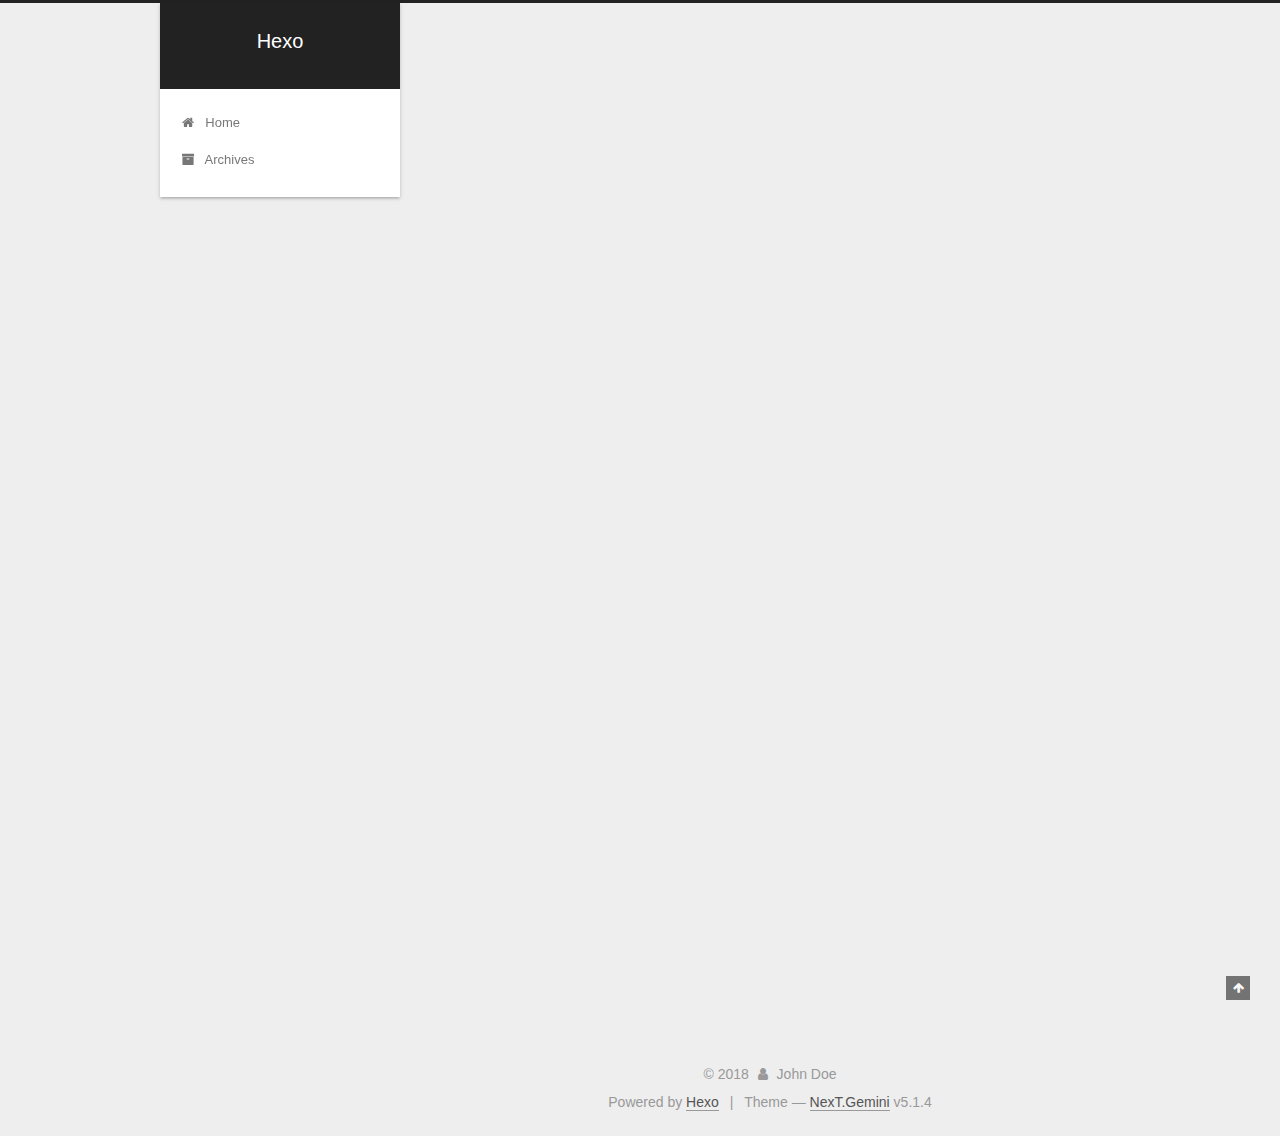
<file: index.html>
<!DOCTYPE html>



  


<html class="theme-next gemini use-motion" lang="">
<head>
  <meta charset="UTF-8"/>
<meta http-equiv="X-UA-Compatible" content="IE=edge" />
<meta name="viewport" content="width=device-width, initial-scale=1, maximum-scale=1"/>
<meta name="theme-color" content="#222">









<meta http-equiv="Cache-Control" content="no-transform" />
<meta http-equiv="Cache-Control" content="no-siteapp" />
















  
  
  <link href="/lib/fancybox/source/jquery.fancybox.css?v=2.1.5" rel="stylesheet" type="text/css" />







<link href="/lib/font-awesome/css/font-awesome.min.css?v=4.6.2" rel="stylesheet" type="text/css" />

<link href="/css/main.css?v=5.1.4" rel="stylesheet" type="text/css" />


  <link rel="apple-touch-icon" sizes="180x180" href="/images/apple-touch-icon-next.png?v=5.1.4">


  <link rel="icon" type="image/png" sizes="32x32" href="/images/favicon-32x32-next.png?v=5.1.4">


  <link rel="icon" type="image/png" sizes="16x16" href="/images/favicon-16x16-next.png?v=5.1.4">


  <link rel="mask-icon" href="/images/logo.svg?v=5.1.4" color="#222">





  <meta name="keywords" content="Hexo, NexT" />










<meta property="og:type" content="website">
<meta property="og:title" content="Hexo">
<meta property="og:url" content="http://yoursite.com/index.html">
<meta property="og:site_name" content="Hexo">
<meta property="og:locale" content="default">
<meta name="twitter:card" content="summary">
<meta name="twitter:title" content="Hexo">



<script type="text/javascript" id="hexo.configurations">
  var NexT = window.NexT || {};
  var CONFIG = {
    root: '/',
    scheme: 'Gemini',
    version: '5.1.4',
    sidebar: {"position":"left","display":"post","offset":12,"b2t":false,"scrollpercent":false,"onmobile":false},
    fancybox: true,
    tabs: true,
    motion: {"enable":true,"async":false,"transition":{"post_block":"fadeIn","post_header":"slideDownIn","post_body":"slideDownIn","coll_header":"slideLeftIn","sidebar":"slideUpIn"}},
    duoshuo: {
      userId: '0',
      author: 'Author'
    },
    algolia: {
      applicationID: '',
      apiKey: '',
      indexName: '',
      hits: {"per_page":10},
      labels: {"input_placeholder":"Search for Posts","hits_empty":"We didn't find any results for the search: ${query}","hits_stats":"${hits} results found in ${time} ms"}
    }
  };
</script>



  <link rel="canonical" href="http://yoursite.com/"/>





  <title>Hexo</title>
  








</head>

<body itemscope itemtype="http://schema.org/WebPage" lang="default">

  
  
    
  

  <div class="container sidebar-position-left 
  page-home">
    <div class="headband"></div>

    <header id="header" class="header" itemscope itemtype="http://schema.org/WPHeader">
      <div class="header-inner"><div class="site-brand-wrapper">
  <div class="site-meta ">
    

    <div class="custom-logo-site-title">
      <a href="/"  class="brand" rel="start">
        <span class="logo-line-before"><i></i></span>
        <span class="site-title">Hexo</span>
        <span class="logo-line-after"><i></i></span>
      </a>
    </div>
      
        <p class="site-subtitle"></p>
      
  </div>

  <div class="site-nav-toggle">
    <button>
      <span class="btn-bar"></span>
      <span class="btn-bar"></span>
      <span class="btn-bar"></span>
    </button>
  </div>
</div>

<nav class="site-nav">
  

  
    <ul id="menu" class="menu">
      
        
        <li class="menu-item menu-item-home">
          <a href="/" rel="section">
            
              <i class="menu-item-icon fa fa-fw fa-home"></i> <br />
            
            Home
          </a>
        </li>
      
        
        <li class="menu-item menu-item-archives">
          <a href="/archives/" rel="section">
            
              <i class="menu-item-icon fa fa-fw fa-archive"></i> <br />
            
            Archives
          </a>
        </li>
      

      
    </ul>
  

  
</nav>



 </div>
    </header>

    <main id="main" class="main">
      <div class="main-inner">
        <div class="content-wrap">
          <div id="content" class="content">
            
  <section id="posts" class="posts-expand">
    
      

  

  
  
  

  <article class="post post-type-normal" itemscope itemtype="http://schema.org/Article">
  
  
  
  <div class="post-block">
    <link itemprop="mainEntityOfPage" href="http://yoursite.com/2018/06/24/hello-world/">

    <span hidden itemprop="author" itemscope itemtype="http://schema.org/Person">
      <meta itemprop="name" content="John Doe">
      <meta itemprop="description" content="">
      <meta itemprop="image" content="/images/avatar.gif">
    </span>

    <span hidden itemprop="publisher" itemscope itemtype="http://schema.org/Organization">
      <meta itemprop="name" content="Hexo">
    </span>

    
      <header class="post-header">

        
        
          <h1 class="post-title" itemprop="name headline">
                
                <a class="post-title-link" href="/2018/06/24/hello-world/" itemprop="url">Hello World</a></h1>
        

        <div class="post-meta">
          <span class="post-time">
            
              <span class="post-meta-item-icon">
                <i class="fa fa-calendar-o"></i>
              </span>
              
                <span class="post-meta-item-text">Posted on</span>
              
              <time title="Post created" itemprop="dateCreated datePublished" datetime="2018-06-24T02:00:25+08:00">
                2018-06-24
              </time>
            

            

            
          </span>

          

          
            
          

          
          

          

          

          

        </div>
      </header>
    

    
    
    
    <div class="post-body" itemprop="articleBody">

      
      

      
        
          
            <p>Welcome to <a href="https://hexo.io/" target="_blank" rel="noopener">Hexo</a>! This is your very first post. Check <a href="https://hexo.io/docs/" target="_blank" rel="noopener">documentation</a> for more info. If you get any problems when using Hexo, you can find the answer in <a href="https://hexo.io/docs/troubleshooting.html" target="_blank" rel="noopener">troubleshooting</a> or you can ask me on <a href="https://github.com/hexojs/hexo/issues" target="_blank" rel="noopener">GitHub</a>.</p>
<h2 id="Quick-Start"><a href="#Quick-Start" class="headerlink" title="Quick Start"></a>Quick Start</h2><h3 id="Create-a-new-post"><a href="#Create-a-new-post" class="headerlink" title="Create a new post"></a>Create a new post</h3><figure class="highlight bash"><table><tr><td class="gutter"><pre><span class="line">1</span><br></pre></td><td class="code"><pre><span class="line">$ hexo new <span class="string">"My New Post"</span></span><br></pre></td></tr></table></figure>
<p>More info: <a href="https://hexo.io/docs/writing.html" target="_blank" rel="noopener">Writing</a></p>
<h3 id="Run-server"><a href="#Run-server" class="headerlink" title="Run server"></a>Run server</h3><figure class="highlight bash"><table><tr><td class="gutter"><pre><span class="line">1</span><br></pre></td><td class="code"><pre><span class="line">$ hexo server</span><br></pre></td></tr></table></figure>
<p>More info: <a href="https://hexo.io/docs/server.html" target="_blank" rel="noopener">Server</a></p>
<h3 id="Generate-static-files"><a href="#Generate-static-files" class="headerlink" title="Generate static files"></a>Generate static files</h3><figure class="highlight bash"><table><tr><td class="gutter"><pre><span class="line">1</span><br></pre></td><td class="code"><pre><span class="line">$ hexo generate</span><br></pre></td></tr></table></figure>
<p>More info: <a href="https://hexo.io/docs/generating.html" target="_blank" rel="noopener">Generating</a></p>
<h3 id="Deploy-to-remote-sites"><a href="#Deploy-to-remote-sites" class="headerlink" title="Deploy to remote sites"></a>Deploy to remote sites</h3><figure class="highlight bash"><table><tr><td class="gutter"><pre><span class="line">1</span><br></pre></td><td class="code"><pre><span class="line">$ hexo deploy</span><br></pre></td></tr></table></figure>
<p>More info: <a href="https://hexo.io/docs/deployment.html" target="_blank" rel="noopener">Deployment</a></p>

          
        
      
    </div>
    
    
    

    

    

    

    <footer class="post-footer">
      

      

      

      
      
        <div class="post-eof"></div>
      
    </footer>
  </div>
  
  
  
  </article>


    
  </section>

  


          </div>
          


          

        </div>
        
          
  
  <div class="sidebar-toggle">
    <div class="sidebar-toggle-line-wrap">
      <span class="sidebar-toggle-line sidebar-toggle-line-first"></span>
      <span class="sidebar-toggle-line sidebar-toggle-line-middle"></span>
      <span class="sidebar-toggle-line sidebar-toggle-line-last"></span>
    </div>
  </div>

  <aside id="sidebar" class="sidebar">
    
    <div class="sidebar-inner">

      

      

      <section class="site-overview-wrap sidebar-panel sidebar-panel-active">
        <div class="site-overview">
          <div class="site-author motion-element" itemprop="author" itemscope itemtype="http://schema.org/Person">
            
              <p class="site-author-name" itemprop="name">John Doe</p>
              <p class="site-description motion-element" itemprop="description"></p>
          </div>

          <nav class="site-state motion-element">

            
              <div class="site-state-item site-state-posts">
              
                <a href="/archives/">
              
                  <span class="site-state-item-count">1</span>
                  <span class="site-state-item-name">posts</span>
                </a>
              </div>
            

            

            

          </nav>

          

          

          
          

          
          

          

        </div>
      </section>

      

      

    </div>
  </aside>


        
      </div>
    </main>

    <footer id="footer" class="footer">
      <div class="footer-inner">
        <div class="copyright">&copy; <span itemprop="copyrightYear">2018</span>
  <span class="with-love">
    <i class="fa fa-user"></i>
  </span>
  <span class="author" itemprop="copyrightHolder">John Doe</span>

  
</div>


  <div class="powered-by">Powered by <a class="theme-link" target="_blank" href="https://hexo.io">Hexo</a></div>



  <span class="post-meta-divider">|</span>



  <div class="theme-info">Theme &mdash; <a class="theme-link" target="_blank" href="https://github.com/iissnan/hexo-theme-next">NexT.Gemini</a> v5.1.4</div>




        







        
      </div>
    </footer>

    
      <div class="back-to-top">
        <i class="fa fa-arrow-up"></i>
        
      </div>
    

    

  </div>

  

<script type="text/javascript">
  if (Object.prototype.toString.call(window.Promise) !== '[object Function]') {
    window.Promise = null;
  }
</script>









  












  
  
    <script type="text/javascript" src="/lib/jquery/index.js?v=2.1.3"></script>
  

  
  
    <script type="text/javascript" src="/lib/fastclick/lib/fastclick.min.js?v=1.0.6"></script>
  

  
  
    <script type="text/javascript" src="/lib/jquery_lazyload/jquery.lazyload.js?v=1.9.7"></script>
  

  
  
    <script type="text/javascript" src="/lib/velocity/velocity.min.js?v=1.2.1"></script>
  

  
  
    <script type="text/javascript" src="/lib/velocity/velocity.ui.min.js?v=1.2.1"></script>
  

  
  
    <script type="text/javascript" src="/lib/fancybox/source/jquery.fancybox.pack.js?v=2.1.5"></script>
  


  


  <script type="text/javascript" src="/js/src/utils.js?v=5.1.4"></script>

  <script type="text/javascript" src="/js/src/motion.js?v=5.1.4"></script>



  
  


  <script type="text/javascript" src="/js/src/affix.js?v=5.1.4"></script>

  <script type="text/javascript" src="/js/src/schemes/pisces.js?v=5.1.4"></script>



  

  


  <script type="text/javascript" src="/js/src/bootstrap.js?v=5.1.4"></script>



  


  




	





  





  












  





  

  

  

  
  

  

  

  

</body>
</html>
</file>
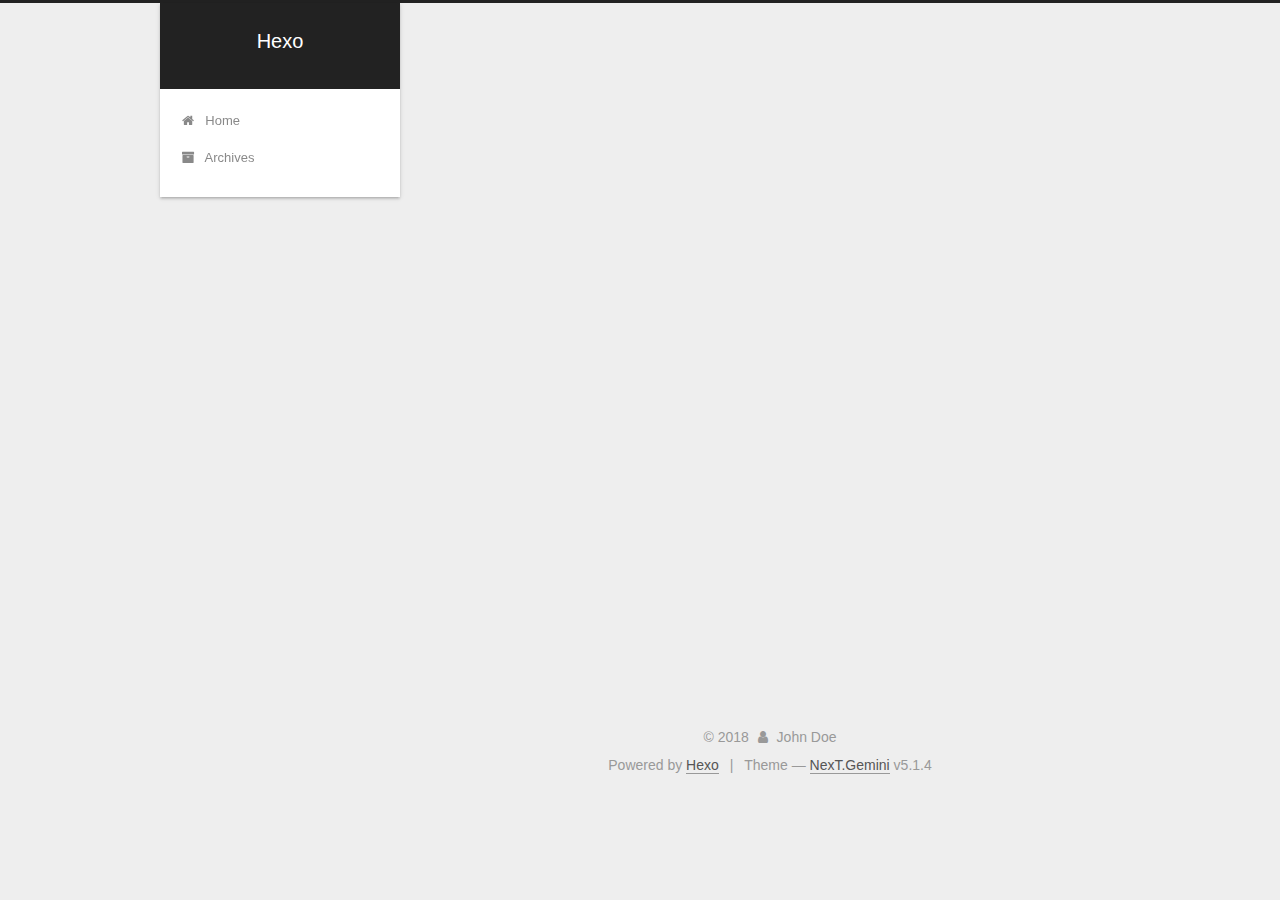
<file: archives/index.html>
<!DOCTYPE html>



  


<html class="theme-next gemini use-motion" lang="">
<head>
  <meta charset="UTF-8"/>
<meta http-equiv="X-UA-Compatible" content="IE=edge" />
<meta name="viewport" content="width=device-width, initial-scale=1, maximum-scale=1"/>
<meta name="theme-color" content="#222">









<meta http-equiv="Cache-Control" content="no-transform" />
<meta http-equiv="Cache-Control" content="no-siteapp" />
















  
  
  <link href="/lib/fancybox/source/jquery.fancybox.css?v=2.1.5" rel="stylesheet" type="text/css" />







<link href="/lib/font-awesome/css/font-awesome.min.css?v=4.6.2" rel="stylesheet" type="text/css" />

<link href="/css/main.css?v=5.1.4" rel="stylesheet" type="text/css" />


  <link rel="apple-touch-icon" sizes="180x180" href="/images/apple-touch-icon-next.png?v=5.1.4">


  <link rel="icon" type="image/png" sizes="32x32" href="/images/favicon-32x32-next.png?v=5.1.4">


  <link rel="icon" type="image/png" sizes="16x16" href="/images/favicon-16x16-next.png?v=5.1.4">


  <link rel="mask-icon" href="/images/logo.svg?v=5.1.4" color="#222">





  <meta name="keywords" content="Hexo, NexT" />










<meta property="og:type" content="website">
<meta property="og:title" content="Hexo">
<meta property="og:url" content="http://yoursite.com/archives/index.html">
<meta property="og:site_name" content="Hexo">
<meta property="og:locale" content="default">
<meta name="twitter:card" content="summary">
<meta name="twitter:title" content="Hexo">



<script type="text/javascript" id="hexo.configurations">
  var NexT = window.NexT || {};
  var CONFIG = {
    root: '/',
    scheme: 'Gemini',
    version: '5.1.4',
    sidebar: {"position":"left","display":"post","offset":12,"b2t":false,"scrollpercent":false,"onmobile":false},
    fancybox: true,
    tabs: true,
    motion: {"enable":true,"async":false,"transition":{"post_block":"fadeIn","post_header":"slideDownIn","post_body":"slideDownIn","coll_header":"slideLeftIn","sidebar":"slideUpIn"}},
    duoshuo: {
      userId: '0',
      author: 'Author'
    },
    algolia: {
      applicationID: '',
      apiKey: '',
      indexName: '',
      hits: {"per_page":10},
      labels: {"input_placeholder":"Search for Posts","hits_empty":"We didn't find any results for the search: ${query}","hits_stats":"${hits} results found in ${time} ms"}
    }
  };
</script>



  <link rel="canonical" href="http://yoursite.com/archives/"/>





  <title>Archive | Hexo</title>
  








</head>

<body itemscope itemtype="http://schema.org/WebPage" lang="default">

  
  
    
  

  <div class="container sidebar-position-left page-archive">
    <div class="headband"></div>

    <header id="header" class="header" itemscope itemtype="http://schema.org/WPHeader">
      <div class="header-inner"><div class="site-brand-wrapper">
  <div class="site-meta ">
    

    <div class="custom-logo-site-title">
      <a href="/"  class="brand" rel="start">
        <span class="logo-line-before"><i></i></span>
        <span class="site-title">Hexo</span>
        <span class="logo-line-after"><i></i></span>
      </a>
    </div>
      
        <p class="site-subtitle"></p>
      
  </div>

  <div class="site-nav-toggle">
    <button>
      <span class="btn-bar"></span>
      <span class="btn-bar"></span>
      <span class="btn-bar"></span>
    </button>
  </div>
</div>

<nav class="site-nav">
  

  
    <ul id="menu" class="menu">
      
        
        <li class="menu-item menu-item-home">
          <a href="/" rel="section">
            
              <i class="menu-item-icon fa fa-fw fa-home"></i> <br />
            
            Home
          </a>
        </li>
      
        
        <li class="menu-item menu-item-archives">
          <a href="/archives/" rel="section">
            
              <i class="menu-item-icon fa fa-fw fa-archive"></i> <br />
            
            Archives
          </a>
        </li>
      

      
    </ul>
  

  
</nav>



 </div>
    </header>

    <main id="main" class="main">
      <div class="main-inner">
        <div class="content-wrap">
          <div id="content" class="content">
            

  
  
  
  <div class="post-block archive">
    <div id="posts" class="posts-collapse">
      <span class="archive-move-on"></span>

      <span class="archive-page-counter">
        
        
        
          
        
        Um..! 1 post. Keep on posting.
      </span>

      

        
        
        

        
          
          <div class="collection-title">
            <h1 class="archive-year" id="archive-year-2018">2018</h1>
          </div>
        
        

        

  <article class="post post-type-normal" itemscope itemtype="http://schema.org/Article">
    <header class="post-header">

      <h2 class="post-title">
        
            <a class="post-title-link" href="/2018/06/24/hello-world/" itemprop="url">
              
                <span itemprop="name">Hello World</span>
              
            </a>
        
      </h2>

      <div class="post-meta">
        <time class="post-time" itemprop="dateCreated"
              datetime="2018-06-24T02:00:25+08:00"
              content="2018-06-24" >
          06-24
        </time>
      </div>

    </header>
  </article>



      

    </div>
  </div>
  
  
  

  



          </div>
          


          

        </div>
        
          
  
  <div class="sidebar-toggle">
    <div class="sidebar-toggle-line-wrap">
      <span class="sidebar-toggle-line sidebar-toggle-line-first"></span>
      <span class="sidebar-toggle-line sidebar-toggle-line-middle"></span>
      <span class="sidebar-toggle-line sidebar-toggle-line-last"></span>
    </div>
  </div>

  <aside id="sidebar" class="sidebar">
    
    <div class="sidebar-inner">

      

      

      <section class="site-overview-wrap sidebar-panel sidebar-panel-active">
        <div class="site-overview">
          <div class="site-author motion-element" itemprop="author" itemscope itemtype="http://schema.org/Person">
            
              <p class="site-author-name" itemprop="name">John Doe</p>
              <p class="site-description motion-element" itemprop="description"></p>
          </div>

          <nav class="site-state motion-element">

            
              <div class="site-state-item site-state-posts">
              
                <a href="/archives/">
              
                  <span class="site-state-item-count">1</span>
                  <span class="site-state-item-name">posts</span>
                </a>
              </div>
            

            

            

          </nav>

          

          

          
          

          
          

          

        </div>
      </section>

      

      

    </div>
  </aside>


        
      </div>
    </main>

    <footer id="footer" class="footer">
      <div class="footer-inner">
        <div class="copyright">&copy; <span itemprop="copyrightYear">2018</span>
  <span class="with-love">
    <i class="fa fa-user"></i>
  </span>
  <span class="author" itemprop="copyrightHolder">John Doe</span>

  
</div>


  <div class="powered-by">Powered by <a class="theme-link" target="_blank" href="https://hexo.io">Hexo</a></div>



  <span class="post-meta-divider">|</span>



  <div class="theme-info">Theme &mdash; <a class="theme-link" target="_blank" href="https://github.com/iissnan/hexo-theme-next">NexT.Gemini</a> v5.1.4</div>




        







        
      </div>
    </footer>

    
      <div class="back-to-top">
        <i class="fa fa-arrow-up"></i>
        
      </div>
    

    

  </div>

  

<script type="text/javascript">
  if (Object.prototype.toString.call(window.Promise) !== '[object Function]') {
    window.Promise = null;
  }
</script>









  












  
  
    <script type="text/javascript" src="/lib/jquery/index.js?v=2.1.3"></script>
  

  
  
    <script type="text/javascript" src="/lib/fastclick/lib/fastclick.min.js?v=1.0.6"></script>
  

  
  
    <script type="text/javascript" src="/lib/jquery_lazyload/jquery.lazyload.js?v=1.9.7"></script>
  

  
  
    <script type="text/javascript" src="/lib/velocity/velocity.min.js?v=1.2.1"></script>
  

  
  
    <script type="text/javascript" src="/lib/velocity/velocity.ui.min.js?v=1.2.1"></script>
  

  
  
    <script type="text/javascript" src="/lib/fancybox/source/jquery.fancybox.pack.js?v=2.1.5"></script>
  


  


  <script type="text/javascript" src="/js/src/utils.js?v=5.1.4"></script>

  <script type="text/javascript" src="/js/src/motion.js?v=5.1.4"></script>



  
  


  <script type="text/javascript" src="/js/src/affix.js?v=5.1.4"></script>

  <script type="text/javascript" src="/js/src/schemes/pisces.js?v=5.1.4"></script>



  

  


  <script type="text/javascript" src="/js/src/bootstrap.js?v=5.1.4"></script>



  


  




	





  





  












  





  

  

  

  
  

  

  

  

</body>
</html>
</file>
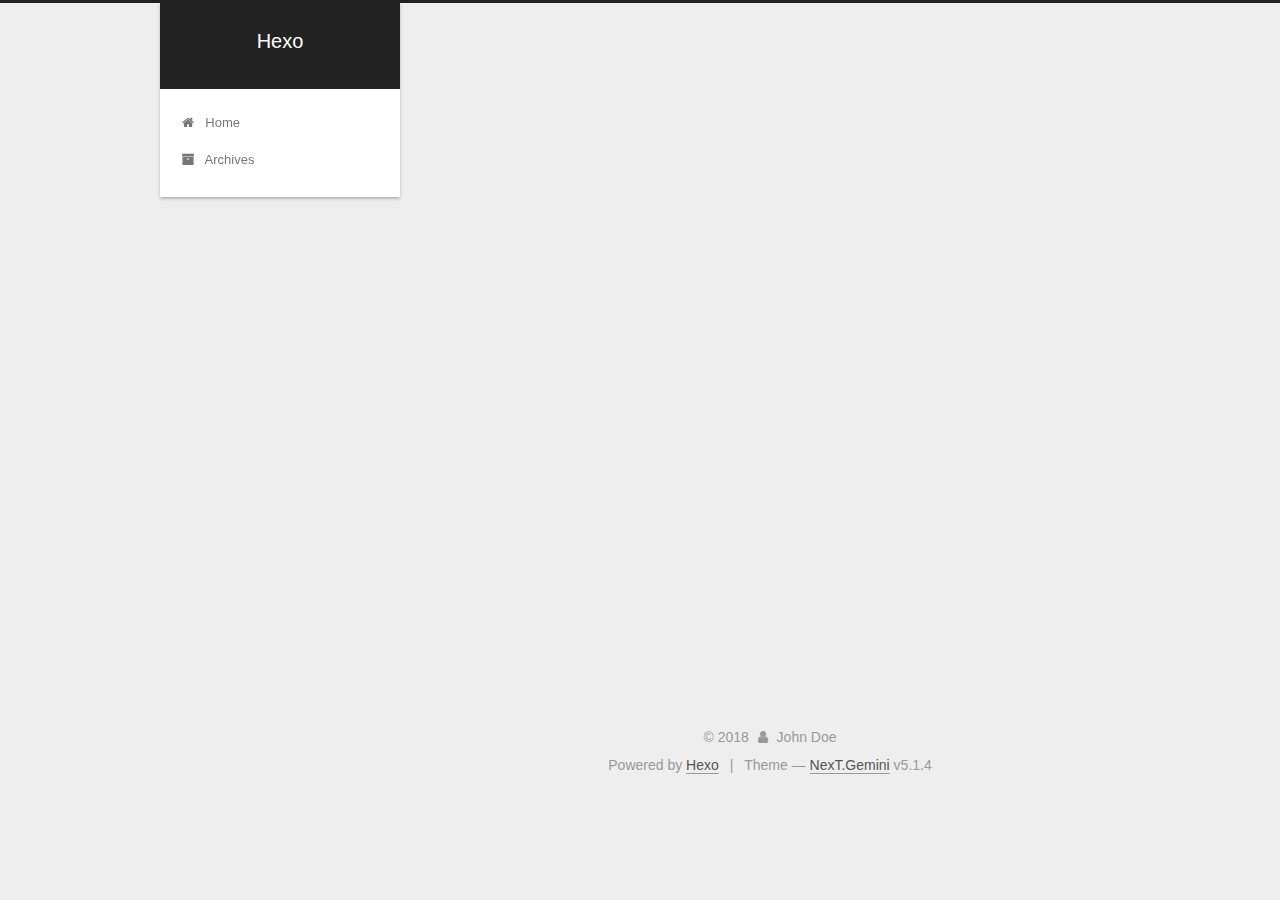
<file: archives/2018/index.html>
<!DOCTYPE html>



  


<html class="theme-next gemini use-motion" lang="">
<head>
  <meta charset="UTF-8"/>
<meta http-equiv="X-UA-Compatible" content="IE=edge" />
<meta name="viewport" content="width=device-width, initial-scale=1, maximum-scale=1"/>
<meta name="theme-color" content="#222">









<meta http-equiv="Cache-Control" content="no-transform" />
<meta http-equiv="Cache-Control" content="no-siteapp" />
















  
  
  <link href="/lib/fancybox/source/jquery.fancybox.css?v=2.1.5" rel="stylesheet" type="text/css" />







<link href="/lib/font-awesome/css/font-awesome.min.css?v=4.6.2" rel="stylesheet" type="text/css" />

<link href="/css/main.css?v=5.1.4" rel="stylesheet" type="text/css" />


  <link rel="apple-touch-icon" sizes="180x180" href="/images/apple-touch-icon-next.png?v=5.1.4">


  <link rel="icon" type="image/png" sizes="32x32" href="/images/favicon-32x32-next.png?v=5.1.4">


  <link rel="icon" type="image/png" sizes="16x16" href="/images/favicon-16x16-next.png?v=5.1.4">


  <link rel="mask-icon" href="/images/logo.svg?v=5.1.4" color="#222">





  <meta name="keywords" content="Hexo, NexT" />










<meta property="og:type" content="website">
<meta property="og:title" content="Hexo">
<meta property="og:url" content="http://yoursite.com/archives/2018/index.html">
<meta property="og:site_name" content="Hexo">
<meta property="og:locale" content="default">
<meta name="twitter:card" content="summary">
<meta name="twitter:title" content="Hexo">



<script type="text/javascript" id="hexo.configurations">
  var NexT = window.NexT || {};
  var CONFIG = {
    root: '/',
    scheme: 'Gemini',
    version: '5.1.4',
    sidebar: {"position":"left","display":"post","offset":12,"b2t":false,"scrollpercent":false,"onmobile":false},
    fancybox: true,
    tabs: true,
    motion: {"enable":true,"async":false,"transition":{"post_block":"fadeIn","post_header":"slideDownIn","post_body":"slideDownIn","coll_header":"slideLeftIn","sidebar":"slideUpIn"}},
    duoshuo: {
      userId: '0',
      author: 'Author'
    },
    algolia: {
      applicationID: '',
      apiKey: '',
      indexName: '',
      hits: {"per_page":10},
      labels: {"input_placeholder":"Search for Posts","hits_empty":"We didn't find any results for the search: ${query}","hits_stats":"${hits} results found in ${time} ms"}
    }
  };
</script>



  <link rel="canonical" href="http://yoursite.com/archives/2018/"/>





  <title>Archive | Hexo</title>
  








</head>

<body itemscope itemtype="http://schema.org/WebPage" lang="default">

  
  
    
  

  <div class="container sidebar-position-left page-archive">
    <div class="headband"></div>

    <header id="header" class="header" itemscope itemtype="http://schema.org/WPHeader">
      <div class="header-inner"><div class="site-brand-wrapper">
  <div class="site-meta ">
    

    <div class="custom-logo-site-title">
      <a href="/"  class="brand" rel="start">
        <span class="logo-line-before"><i></i></span>
        <span class="site-title">Hexo</span>
        <span class="logo-line-after"><i></i></span>
      </a>
    </div>
      
        <p class="site-subtitle"></p>
      
  </div>

  <div class="site-nav-toggle">
    <button>
      <span class="btn-bar"></span>
      <span class="btn-bar"></span>
      <span class="btn-bar"></span>
    </button>
  </div>
</div>

<nav class="site-nav">
  

  
    <ul id="menu" class="menu">
      
        
        <li class="menu-item menu-item-home">
          <a href="/" rel="section">
            
              <i class="menu-item-icon fa fa-fw fa-home"></i> <br />
            
            Home
          </a>
        </li>
      
        
        <li class="menu-item menu-item-archives">
          <a href="/archives/" rel="section">
            
              <i class="menu-item-icon fa fa-fw fa-archive"></i> <br />
            
            Archives
          </a>
        </li>
      

      
    </ul>
  

  
</nav>



 </div>
    </header>

    <main id="main" class="main">
      <div class="main-inner">
        <div class="content-wrap">
          <div id="content" class="content">
            

  
  
  
  <div class="post-block archive">
    <div id="posts" class="posts-collapse">
      <span class="archive-move-on"></span>

      <span class="archive-page-counter">
        
        
        
          
        
        Um..! 1 post. Keep on posting.
      </span>

      

        
        
        

        
          
          <div class="collection-title">
            <h1 class="archive-year" id="archive-year-2018">2018</h1>
          </div>
        
        

        

  <article class="post post-type-normal" itemscope itemtype="http://schema.org/Article">
    <header class="post-header">

      <h2 class="post-title">
        
            <a class="post-title-link" href="/2018/06/24/hello-world/" itemprop="url">
              
                <span itemprop="name">Hello World</span>
              
            </a>
        
      </h2>

      <div class="post-meta">
        <time class="post-time" itemprop="dateCreated"
              datetime="2018-06-24T02:00:25+08:00"
              content="2018-06-24" >
          06-24
        </time>
      </div>

    </header>
  </article>



      

    </div>
  </div>
  
  
  

  



          </div>
          


          

        </div>
        
          
  
  <div class="sidebar-toggle">
    <div class="sidebar-toggle-line-wrap">
      <span class="sidebar-toggle-line sidebar-toggle-line-first"></span>
      <span class="sidebar-toggle-line sidebar-toggle-line-middle"></span>
      <span class="sidebar-toggle-line sidebar-toggle-line-last"></span>
    </div>
  </div>

  <aside id="sidebar" class="sidebar">
    
    <div class="sidebar-inner">

      

      

      <section class="site-overview-wrap sidebar-panel sidebar-panel-active">
        <div class="site-overview">
          <div class="site-author motion-element" itemprop="author" itemscope itemtype="http://schema.org/Person">
            
              <p class="site-author-name" itemprop="name">John Doe</p>
              <p class="site-description motion-element" itemprop="description"></p>
          </div>

          <nav class="site-state motion-element">

            
              <div class="site-state-item site-state-posts">
              
                <a href="/archives/">
              
                  <span class="site-state-item-count">1</span>
                  <span class="site-state-item-name">posts</span>
                </a>
              </div>
            

            

            

          </nav>

          

          

          
          

          
          

          

        </div>
      </section>

      

      

    </div>
  </aside>


        
      </div>
    </main>

    <footer id="footer" class="footer">
      <div class="footer-inner">
        <div class="copyright">&copy; <span itemprop="copyrightYear">2018</span>
  <span class="with-love">
    <i class="fa fa-user"></i>
  </span>
  <span class="author" itemprop="copyrightHolder">John Doe</span>

  
</div>


  <div class="powered-by">Powered by <a class="theme-link" target="_blank" href="https://hexo.io">Hexo</a></div>



  <span class="post-meta-divider">|</span>



  <div class="theme-info">Theme &mdash; <a class="theme-link" target="_blank" href="https://github.com/iissnan/hexo-theme-next">NexT.Gemini</a> v5.1.4</div>




        







        
      </div>
    </footer>

    
      <div class="back-to-top">
        <i class="fa fa-arrow-up"></i>
        
      </div>
    

    

  </div>

  

<script type="text/javascript">
  if (Object.prototype.toString.call(window.Promise) !== '[object Function]') {
    window.Promise = null;
  }
</script>









  












  
  
    <script type="text/javascript" src="/lib/jquery/index.js?v=2.1.3"></script>
  

  
  
    <script type="text/javascript" src="/lib/fastclick/lib/fastclick.min.js?v=1.0.6"></script>
  

  
  
    <script type="text/javascript" src="/lib/jquery_lazyload/jquery.lazyload.js?v=1.9.7"></script>
  

  
  
    <script type="text/javascript" src="/lib/velocity/velocity.min.js?v=1.2.1"></script>
  

  
  
    <script type="text/javascript" src="/lib/velocity/velocity.ui.min.js?v=1.2.1"></script>
  

  
  
    <script type="text/javascript" src="/lib/fancybox/source/jquery.fancybox.pack.js?v=2.1.5"></script>
  


  


  <script type="text/javascript" src="/js/src/utils.js?v=5.1.4"></script>

  <script type="text/javascript" src="/js/src/motion.js?v=5.1.4"></script>



  
  


  <script type="text/javascript" src="/js/src/affix.js?v=5.1.4"></script>

  <script type="text/javascript" src="/js/src/schemes/pisces.js?v=5.1.4"></script>



  

  


  <script type="text/javascript" src="/js/src/bootstrap.js?v=5.1.4"></script>



  


  




	





  





  












  





  

  

  

  
  

  

  

  

</body>
</html>
</file>
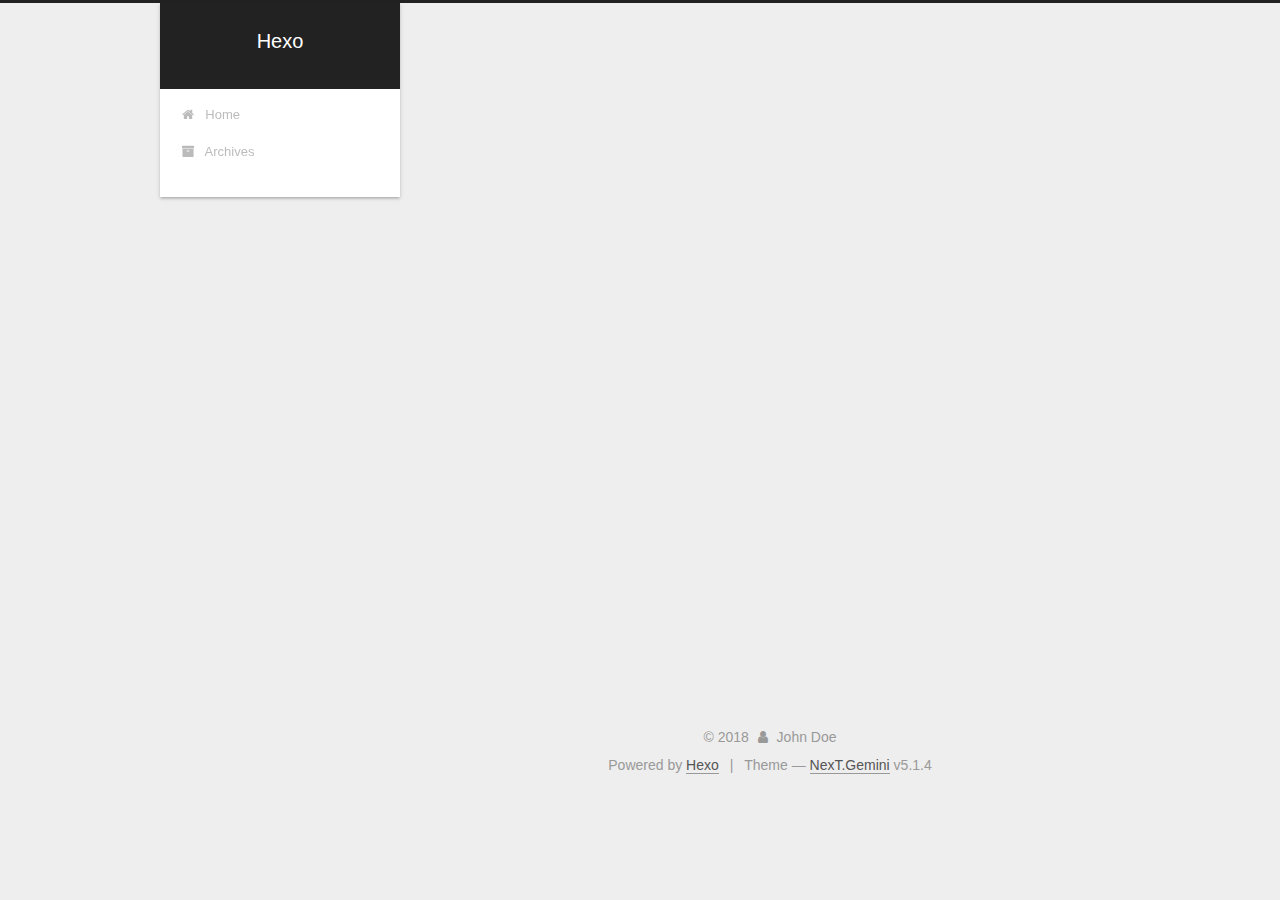
<file: archives/2018/06/index.html>
<!DOCTYPE html>



  


<html class="theme-next gemini use-motion" lang="">
<head>
  <meta charset="UTF-8"/>
<meta http-equiv="X-UA-Compatible" content="IE=edge" />
<meta name="viewport" content="width=device-width, initial-scale=1, maximum-scale=1"/>
<meta name="theme-color" content="#222">









<meta http-equiv="Cache-Control" content="no-transform" />
<meta http-equiv="Cache-Control" content="no-siteapp" />
















  
  
  <link href="/lib/fancybox/source/jquery.fancybox.css?v=2.1.5" rel="stylesheet" type="text/css" />







<link href="/lib/font-awesome/css/font-awesome.min.css?v=4.6.2" rel="stylesheet" type="text/css" />

<link href="/css/main.css?v=5.1.4" rel="stylesheet" type="text/css" />


  <link rel="apple-touch-icon" sizes="180x180" href="/images/apple-touch-icon-next.png?v=5.1.4">


  <link rel="icon" type="image/png" sizes="32x32" href="/images/favicon-32x32-next.png?v=5.1.4">


  <link rel="icon" type="image/png" sizes="16x16" href="/images/favicon-16x16-next.png?v=5.1.4">


  <link rel="mask-icon" href="/images/logo.svg?v=5.1.4" color="#222">





  <meta name="keywords" content="Hexo, NexT" />










<meta property="og:type" content="website">
<meta property="og:title" content="Hexo">
<meta property="og:url" content="http://yoursite.com/archives/2018/06/index.html">
<meta property="og:site_name" content="Hexo">
<meta property="og:locale" content="default">
<meta name="twitter:card" content="summary">
<meta name="twitter:title" content="Hexo">



<script type="text/javascript" id="hexo.configurations">
  var NexT = window.NexT || {};
  var CONFIG = {
    root: '/',
    scheme: 'Gemini',
    version: '5.1.4',
    sidebar: {"position":"left","display":"post","offset":12,"b2t":false,"scrollpercent":false,"onmobile":false},
    fancybox: true,
    tabs: true,
    motion: {"enable":true,"async":false,"transition":{"post_block":"fadeIn","post_header":"slideDownIn","post_body":"slideDownIn","coll_header":"slideLeftIn","sidebar":"slideUpIn"}},
    duoshuo: {
      userId: '0',
      author: 'Author'
    },
    algolia: {
      applicationID: '',
      apiKey: '',
      indexName: '',
      hits: {"per_page":10},
      labels: {"input_placeholder":"Search for Posts","hits_empty":"We didn't find any results for the search: ${query}","hits_stats":"${hits} results found in ${time} ms"}
    }
  };
</script>



  <link rel="canonical" href="http://yoursite.com/archives/2018/06/"/>





  <title>Archive | Hexo</title>
  








</head>

<body itemscope itemtype="http://schema.org/WebPage" lang="default">

  
  
    
  

  <div class="container sidebar-position-left page-archive">
    <div class="headband"></div>

    <header id="header" class="header" itemscope itemtype="http://schema.org/WPHeader">
      <div class="header-inner"><div class="site-brand-wrapper">
  <div class="site-meta ">
    

    <div class="custom-logo-site-title">
      <a href="/"  class="brand" rel="start">
        <span class="logo-line-before"><i></i></span>
        <span class="site-title">Hexo</span>
        <span class="logo-line-after"><i></i></span>
      </a>
    </div>
      
        <p class="site-subtitle"></p>
      
  </div>

  <div class="site-nav-toggle">
    <button>
      <span class="btn-bar"></span>
      <span class="btn-bar"></span>
      <span class="btn-bar"></span>
    </button>
  </div>
</div>

<nav class="site-nav">
  

  
    <ul id="menu" class="menu">
      
        
        <li class="menu-item menu-item-home">
          <a href="/" rel="section">
            
              <i class="menu-item-icon fa fa-fw fa-home"></i> <br />
            
            Home
          </a>
        </li>
      
        
        <li class="menu-item menu-item-archives">
          <a href="/archives/" rel="section">
            
              <i class="menu-item-icon fa fa-fw fa-archive"></i> <br />
            
            Archives
          </a>
        </li>
      

      
    </ul>
  

  
</nav>



 </div>
    </header>

    <main id="main" class="main">
      <div class="main-inner">
        <div class="content-wrap">
          <div id="content" class="content">
            

  
  
  
  <div class="post-block archive">
    <div id="posts" class="posts-collapse">
      <span class="archive-move-on"></span>

      <span class="archive-page-counter">
        
        
        
          
        
        Um..! 1 post. Keep on posting.
      </span>

      

        
        
        

        
          
          <div class="collection-title">
            <h1 class="archive-year" id="archive-year-2018">2018</h1>
          </div>
        
        

        

  <article class="post post-type-normal" itemscope itemtype="http://schema.org/Article">
    <header class="post-header">

      <h2 class="post-title">
        
            <a class="post-title-link" href="/2018/06/24/hello-world/" itemprop="url">
              
                <span itemprop="name">Hello World</span>
              
            </a>
        
      </h2>

      <div class="post-meta">
        <time class="post-time" itemprop="dateCreated"
              datetime="2018-06-24T02:00:25+08:00"
              content="2018-06-24" >
          06-24
        </time>
      </div>

    </header>
  </article>



      

    </div>
  </div>
  
  
  

  



          </div>
          


          

        </div>
        
          
  
  <div class="sidebar-toggle">
    <div class="sidebar-toggle-line-wrap">
      <span class="sidebar-toggle-line sidebar-toggle-line-first"></span>
      <span class="sidebar-toggle-line sidebar-toggle-line-middle"></span>
      <span class="sidebar-toggle-line sidebar-toggle-line-last"></span>
    </div>
  </div>

  <aside id="sidebar" class="sidebar">
    
    <div class="sidebar-inner">

      

      

      <section class="site-overview-wrap sidebar-panel sidebar-panel-active">
        <div class="site-overview">
          <div class="site-author motion-element" itemprop="author" itemscope itemtype="http://schema.org/Person">
            
              <p class="site-author-name" itemprop="name">John Doe</p>
              <p class="site-description motion-element" itemprop="description"></p>
          </div>

          <nav class="site-state motion-element">

            
              <div class="site-state-item site-state-posts">
              
                <a href="/archives/">
              
                  <span class="site-state-item-count">1</span>
                  <span class="site-state-item-name">posts</span>
                </a>
              </div>
            

            

            

          </nav>

          

          

          
          

          
          

          

        </div>
      </section>

      

      

    </div>
  </aside>


        
      </div>
    </main>

    <footer id="footer" class="footer">
      <div class="footer-inner">
        <div class="copyright">&copy; <span itemprop="copyrightYear">2018</span>
  <span class="with-love">
    <i class="fa fa-user"></i>
  </span>
  <span class="author" itemprop="copyrightHolder">John Doe</span>

  
</div>


  <div class="powered-by">Powered by <a class="theme-link" target="_blank" href="https://hexo.io">Hexo</a></div>



  <span class="post-meta-divider">|</span>



  <div class="theme-info">Theme &mdash; <a class="theme-link" target="_blank" href="https://github.com/iissnan/hexo-theme-next">NexT.Gemini</a> v5.1.4</div>




        







        
      </div>
    </footer>

    
      <div class="back-to-top">
        <i class="fa fa-arrow-up"></i>
        
      </div>
    

    

  </div>

  

<script type="text/javascript">
  if (Object.prototype.toString.call(window.Promise) !== '[object Function]') {
    window.Promise = null;
  }
</script>









  












  
  
    <script type="text/javascript" src="/lib/jquery/index.js?v=2.1.3"></script>
  

  
  
    <script type="text/javascript" src="/lib/fastclick/lib/fastclick.min.js?v=1.0.6"></script>
  

  
  
    <script type="text/javascript" src="/lib/jquery_lazyload/jquery.lazyload.js?v=1.9.7"></script>
  

  
  
    <script type="text/javascript" src="/lib/velocity/velocity.min.js?v=1.2.1"></script>
  

  
  
    <script type="text/javascript" src="/lib/velocity/velocity.ui.min.js?v=1.2.1"></script>
  

  
  
    <script type="text/javascript" src="/lib/fancybox/source/jquery.fancybox.pack.js?v=2.1.5"></script>
  


  


  <script type="text/javascript" src="/js/src/utils.js?v=5.1.4"></script>

  <script type="text/javascript" src="/js/src/motion.js?v=5.1.4"></script>



  
  


  <script type="text/javascript" src="/js/src/affix.js?v=5.1.4"></script>

  <script type="text/javascript" src="/js/src/schemes/pisces.js?v=5.1.4"></script>



  

  


  <script type="text/javascript" src="/js/src/bootstrap.js?v=5.1.4"></script>



  


  




	





  





  












  





  

  

  

  
  

  

  

  

</body>
</html>
</file>
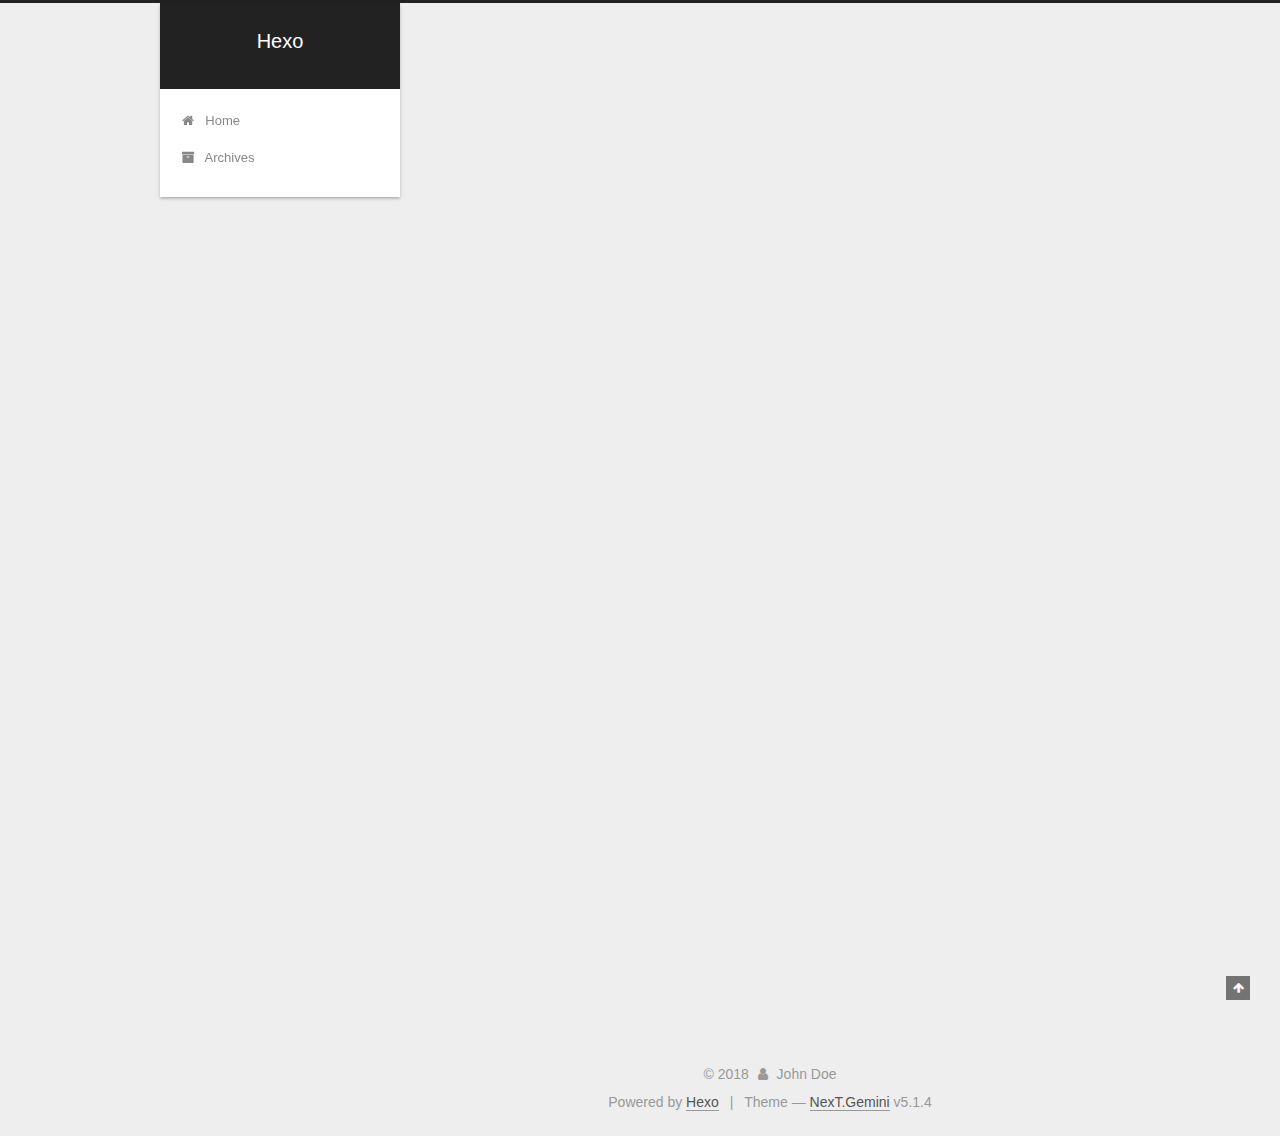
<file: 2018/06/24/hello-world/index.html>
<!DOCTYPE html>



  


<html class="theme-next gemini use-motion" lang="">
<head>
  <meta charset="UTF-8"/>
<meta http-equiv="X-UA-Compatible" content="IE=edge" />
<meta name="viewport" content="width=device-width, initial-scale=1, maximum-scale=1"/>
<meta name="theme-color" content="#222">









<meta http-equiv="Cache-Control" content="no-transform" />
<meta http-equiv="Cache-Control" content="no-siteapp" />
















  
  
  <link href="/lib/fancybox/source/jquery.fancybox.css?v=2.1.5" rel="stylesheet" type="text/css" />







<link href="/lib/font-awesome/css/font-awesome.min.css?v=4.6.2" rel="stylesheet" type="text/css" />

<link href="/css/main.css?v=5.1.4" rel="stylesheet" type="text/css" />


  <link rel="apple-touch-icon" sizes="180x180" href="/images/apple-touch-icon-next.png?v=5.1.4">


  <link rel="icon" type="image/png" sizes="32x32" href="/images/favicon-32x32-next.png?v=5.1.4">


  <link rel="icon" type="image/png" sizes="16x16" href="/images/favicon-16x16-next.png?v=5.1.4">


  <link rel="mask-icon" href="/images/logo.svg?v=5.1.4" color="#222">





  <meta name="keywords" content="Hexo, NexT" />










<meta name="description" content="Welcome to Hexo! This is your very first post. Check documentation for more info. If you get any problems when using Hexo, you can find the answer in troubleshooting or you can ask me on GitHub. Quick">
<meta property="og:type" content="article">
<meta property="og:title" content="Hello World">
<meta property="og:url" content="http://yoursite.com/2018/06/24/hello-world/index.html">
<meta property="og:site_name" content="Hexo">
<meta property="og:description" content="Welcome to Hexo! This is your very first post. Check documentation for more info. If you get any problems when using Hexo, you can find the answer in troubleshooting or you can ask me on GitHub. Quick">
<meta property="og:locale" content="default">
<meta property="og:updated_time" content="2018-06-23T17:21:29.869Z">
<meta name="twitter:card" content="summary">
<meta name="twitter:title" content="Hello World">
<meta name="twitter:description" content="Welcome to Hexo! This is your very first post. Check documentation for more info. If you get any problems when using Hexo, you can find the answer in troubleshooting or you can ask me on GitHub. Quick">



<script type="text/javascript" id="hexo.configurations">
  var NexT = window.NexT || {};
  var CONFIG = {
    root: '/',
    scheme: 'Gemini',
    version: '5.1.4',
    sidebar: {"position":"left","display":"post","offset":12,"b2t":false,"scrollpercent":false,"onmobile":false},
    fancybox: true,
    tabs: true,
    motion: {"enable":true,"async":false,"transition":{"post_block":"fadeIn","post_header":"slideDownIn","post_body":"slideDownIn","coll_header":"slideLeftIn","sidebar":"slideUpIn"}},
    duoshuo: {
      userId: '0',
      author: 'Author'
    },
    algolia: {
      applicationID: '',
      apiKey: '',
      indexName: '',
      hits: {"per_page":10},
      labels: {"input_placeholder":"Search for Posts","hits_empty":"We didn't find any results for the search: ${query}","hits_stats":"${hits} results found in ${time} ms"}
    }
  };
</script>



  <link rel="canonical" href="http://yoursite.com/2018/06/24/hello-world/"/>





  <title>Hello World | Hexo</title>
  








</head>

<body itemscope itemtype="http://schema.org/WebPage" lang="default">

  
  
    
  

  <div class="container sidebar-position-left page-post-detail">
    <div class="headband"></div>

    <header id="header" class="header" itemscope itemtype="http://schema.org/WPHeader">
      <div class="header-inner"><div class="site-brand-wrapper">
  <div class="site-meta ">
    

    <div class="custom-logo-site-title">
      <a href="/"  class="brand" rel="start">
        <span class="logo-line-before"><i></i></span>
        <span class="site-title">Hexo</span>
        <span class="logo-line-after"><i></i></span>
      </a>
    </div>
      
        <p class="site-subtitle"></p>
      
  </div>

  <div class="site-nav-toggle">
    <button>
      <span class="btn-bar"></span>
      <span class="btn-bar"></span>
      <span class="btn-bar"></span>
    </button>
  </div>
</div>

<nav class="site-nav">
  

  
    <ul id="menu" class="menu">
      
        
        <li class="menu-item menu-item-home">
          <a href="/" rel="section">
            
              <i class="menu-item-icon fa fa-fw fa-home"></i> <br />
            
            Home
          </a>
        </li>
      
        
        <li class="menu-item menu-item-archives">
          <a href="/archives/" rel="section">
            
              <i class="menu-item-icon fa fa-fw fa-archive"></i> <br />
            
            Archives
          </a>
        </li>
      

      
    </ul>
  

  
</nav>



 </div>
    </header>

    <main id="main" class="main">
      <div class="main-inner">
        <div class="content-wrap">
          <div id="content" class="content">
            

  <div id="posts" class="posts-expand">
    

  

  
  
  

  <article class="post post-type-normal" itemscope itemtype="http://schema.org/Article">
  
  
  
  <div class="post-block">
    <link itemprop="mainEntityOfPage" href="http://yoursite.com/2018/06/24/hello-world/">

    <span hidden itemprop="author" itemscope itemtype="http://schema.org/Person">
      <meta itemprop="name" content="John Doe">
      <meta itemprop="description" content="">
      <meta itemprop="image" content="/images/avatar.gif">
    </span>

    <span hidden itemprop="publisher" itemscope itemtype="http://schema.org/Organization">
      <meta itemprop="name" content="Hexo">
    </span>

    
      <header class="post-header">

        
        
          <h1 class="post-title" itemprop="name headline">Hello World</h1>
        

        <div class="post-meta">
          <span class="post-time">
            
              <span class="post-meta-item-icon">
                <i class="fa fa-calendar-o"></i>
              </span>
              
                <span class="post-meta-item-text">Posted on</span>
              
              <time title="Post created" itemprop="dateCreated datePublished" datetime="2018-06-24T02:00:25+08:00">
                2018-06-24
              </time>
            

            

            
          </span>

          

          
            
          

          
          

          

          

          

        </div>
      </header>
    

    
    
    
    <div class="post-body" itemprop="articleBody">

      
      

      
        <p>Welcome to <a href="https://hexo.io/" target="_blank" rel="noopener">Hexo</a>! This is your very first post. Check <a href="https://hexo.io/docs/" target="_blank" rel="noopener">documentation</a> for more info. If you get any problems when using Hexo, you can find the answer in <a href="https://hexo.io/docs/troubleshooting.html" target="_blank" rel="noopener">troubleshooting</a> or you can ask me on <a href="https://github.com/hexojs/hexo/issues" target="_blank" rel="noopener">GitHub</a>.</p>
<h2 id="Quick-Start"><a href="#Quick-Start" class="headerlink" title="Quick Start"></a>Quick Start</h2><h3 id="Create-a-new-post"><a href="#Create-a-new-post" class="headerlink" title="Create a new post"></a>Create a new post</h3><figure class="highlight bash"><table><tr><td class="gutter"><pre><span class="line">1</span><br></pre></td><td class="code"><pre><span class="line">$ hexo new <span class="string">"My New Post"</span></span><br></pre></td></tr></table></figure>
<p>More info: <a href="https://hexo.io/docs/writing.html" target="_blank" rel="noopener">Writing</a></p>
<h3 id="Run-server"><a href="#Run-server" class="headerlink" title="Run server"></a>Run server</h3><figure class="highlight bash"><table><tr><td class="gutter"><pre><span class="line">1</span><br></pre></td><td class="code"><pre><span class="line">$ hexo server</span><br></pre></td></tr></table></figure>
<p>More info: <a href="https://hexo.io/docs/server.html" target="_blank" rel="noopener">Server</a></p>
<h3 id="Generate-static-files"><a href="#Generate-static-files" class="headerlink" title="Generate static files"></a>Generate static files</h3><figure class="highlight bash"><table><tr><td class="gutter"><pre><span class="line">1</span><br></pre></td><td class="code"><pre><span class="line">$ hexo generate</span><br></pre></td></tr></table></figure>
<p>More info: <a href="https://hexo.io/docs/generating.html" target="_blank" rel="noopener">Generating</a></p>
<h3 id="Deploy-to-remote-sites"><a href="#Deploy-to-remote-sites" class="headerlink" title="Deploy to remote sites"></a>Deploy to remote sites</h3><figure class="highlight bash"><table><tr><td class="gutter"><pre><span class="line">1</span><br></pre></td><td class="code"><pre><span class="line">$ hexo deploy</span><br></pre></td></tr></table></figure>
<p>More info: <a href="https://hexo.io/docs/deployment.html" target="_blank" rel="noopener">Deployment</a></p>

      
    </div>
    
    
    

    

    

    

    <footer class="post-footer">
      

      
      
      

      

      
      
    </footer>
  </div>
  
  
  
  </article>



    <div class="post-spread">
      
    </div>
  </div>


          </div>
          


          

  



        </div>
        
          
  
  <div class="sidebar-toggle">
    <div class="sidebar-toggle-line-wrap">
      <span class="sidebar-toggle-line sidebar-toggle-line-first"></span>
      <span class="sidebar-toggle-line sidebar-toggle-line-middle"></span>
      <span class="sidebar-toggle-line sidebar-toggle-line-last"></span>
    </div>
  </div>

  <aside id="sidebar" class="sidebar">
    
    <div class="sidebar-inner">

      

      
        <ul class="sidebar-nav motion-element">
          <li class="sidebar-nav-toc sidebar-nav-active" data-target="post-toc-wrap">
            Table of Contents
          </li>
          <li class="sidebar-nav-overview" data-target="site-overview-wrap">
            Overview
          </li>
        </ul>
      

      <section class="site-overview-wrap sidebar-panel">
        <div class="site-overview">
          <div class="site-author motion-element" itemprop="author" itemscope itemtype="http://schema.org/Person">
            
              <p class="site-author-name" itemprop="name">John Doe</p>
              <p class="site-description motion-element" itemprop="description"></p>
          </div>

          <nav class="site-state motion-element">

            
              <div class="site-state-item site-state-posts">
              
                <a href="/archives/">
              
                  <span class="site-state-item-count">1</span>
                  <span class="site-state-item-name">posts</span>
                </a>
              </div>
            

            

            

          </nav>

          

          

          
          

          
          

          

        </div>
      </section>

      
      <!--noindex-->
        <section class="post-toc-wrap motion-element sidebar-panel sidebar-panel-active">
          <div class="post-toc">

            
              
            

            
              <div class="post-toc-content"><ol class="nav"><li class="nav-item nav-level-2"><a class="nav-link" href="#Quick-Start"><span class="nav-number">1.</span> <span class="nav-text">Quick Start</span></a><ol class="nav-child"><li class="nav-item nav-level-3"><a class="nav-link" href="#Create-a-new-post"><span class="nav-number">1.1.</span> <span class="nav-text">Create a new post</span></a></li><li class="nav-item nav-level-3"><a class="nav-link" href="#Run-server"><span class="nav-number">1.2.</span> <span class="nav-text">Run server</span></a></li><li class="nav-item nav-level-3"><a class="nav-link" href="#Generate-static-files"><span class="nav-number">1.3.</span> <span class="nav-text">Generate static files</span></a></li><li class="nav-item nav-level-3"><a class="nav-link" href="#Deploy-to-remote-sites"><span class="nav-number">1.4.</span> <span class="nav-text">Deploy to remote sites</span></a></li></ol></li></ol></div>
            

          </div>
        </section>
      <!--/noindex-->
      

      

    </div>
  </aside>


        
      </div>
    </main>

    <footer id="footer" class="footer">
      <div class="footer-inner">
        <div class="copyright">&copy; <span itemprop="copyrightYear">2018</span>
  <span class="with-love">
    <i class="fa fa-user"></i>
  </span>
  <span class="author" itemprop="copyrightHolder">John Doe</span>

  
</div>


  <div class="powered-by">Powered by <a class="theme-link" target="_blank" href="https://hexo.io">Hexo</a></div>



  <span class="post-meta-divider">|</span>



  <div class="theme-info">Theme &mdash; <a class="theme-link" target="_blank" href="https://github.com/iissnan/hexo-theme-next">NexT.Gemini</a> v5.1.4</div>




        







        
      </div>
    </footer>

    
      <div class="back-to-top">
        <i class="fa fa-arrow-up"></i>
        
      </div>
    

    

  </div>

  

<script type="text/javascript">
  if (Object.prototype.toString.call(window.Promise) !== '[object Function]') {
    window.Promise = null;
  }
</script>









  












  
  
    <script type="text/javascript" src="/lib/jquery/index.js?v=2.1.3"></script>
  

  
  
    <script type="text/javascript" src="/lib/fastclick/lib/fastclick.min.js?v=1.0.6"></script>
  

  
  
    <script type="text/javascript" src="/lib/jquery_lazyload/jquery.lazyload.js?v=1.9.7"></script>
  

  
  
    <script type="text/javascript" src="/lib/velocity/velocity.min.js?v=1.2.1"></script>
  

  
  
    <script type="text/javascript" src="/lib/velocity/velocity.ui.min.js?v=1.2.1"></script>
  

  
  
    <script type="text/javascript" src="/lib/fancybox/source/jquery.fancybox.pack.js?v=2.1.5"></script>
  


  


  <script type="text/javascript" src="/js/src/utils.js?v=5.1.4"></script>

  <script type="text/javascript" src="/js/src/motion.js?v=5.1.4"></script>



  
  


  <script type="text/javascript" src="/js/src/affix.js?v=5.1.4"></script>

  <script type="text/javascript" src="/js/src/schemes/pisces.js?v=5.1.4"></script>



  
  <script type="text/javascript" src="/js/src/scrollspy.js?v=5.1.4"></script>
<script type="text/javascript" src="/js/src/post-details.js?v=5.1.4"></script>



  


  <script type="text/javascript" src="/js/src/bootstrap.js?v=5.1.4"></script>



  


  




	





  





  












  





  

  

  

  
  

  

  

  

</body>
</html>
</file>
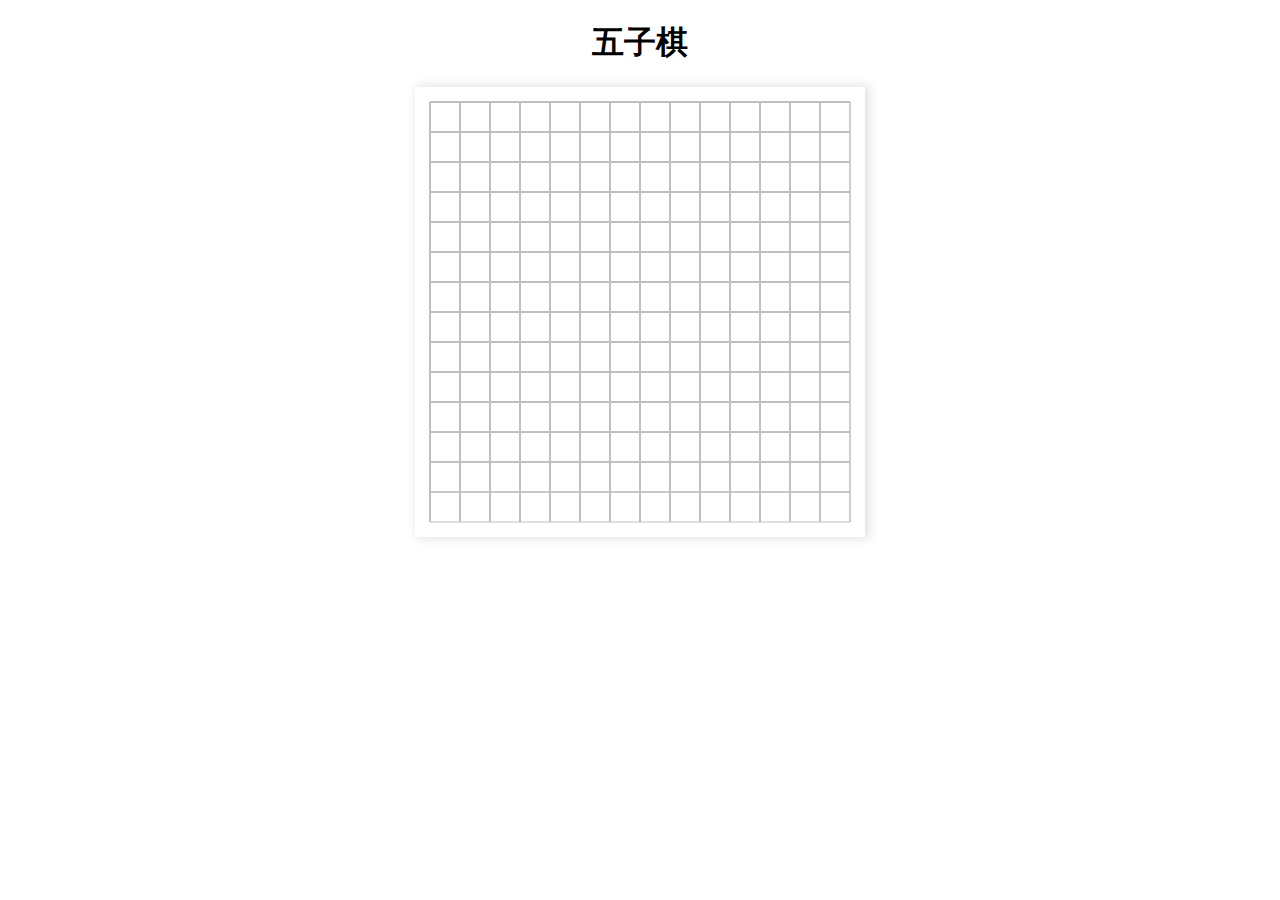
<file: gobang.html>
<!DOCTYPE html>
<html lang="en">
<head>
    <meta charset="UTF-8">
    <title>五子棋</title>
    <meta name="viewport" content="width=device-width">
    <style type="text/css">
    body {
        margin: 0;
    }


    a,canvas,img,button,input,textarea{-webkit-tap-highlight-color:rgba(255,255,255,0);}

    #game {
        box-shadow: 3px 0px 10px 1px #dfdfdf;
        display: block;
        margin-left: auto;
        margin-right: auto;
        margin-top: 20px;
    }


    h1 {
        text-align: center;
    }

    </style>
</head>
<body>
    <h1>五子棋</h1>
    <canvas id="game" width="450" height="450"></canvas>


    <script type="text/javascript">

    var game = {

        init : function ( id, option ) {
            this.id = id;
            this.el = document.getElementById( id );
            this.ctx = this.el.getContext('2d');

            this.drawChess();
            this.initData();
            this.initEvent();
        },

        reset: function () {
            this.ctx.clearRect(0, 0, this.el.width, this.el.height);
            this.ctx.beginPath();
            this.init( this.id );
        },

        initData: function () {

            var i = 0, 
                j = 0,
                k = 0;

            this.me = true;
            // 棋盘格子
            this.borad = [];
            this.wins  = [];
            this.count = 0;
            this.myWin = [];
            this.computerWin = [];
            this.over = false;

            for (i = 0; i < 15; i++) {
                this.borad[i] = [];
                this.wins[i] = [];
                for (j = 0; j < 15; j++) {
                    // 0 代表这个格子是空的  1是黑子  2是白子
                    this.borad[i][j] = 0;
                    this.wins[i][j] = [];
                };
            };

            // 横
            for (i = 0; i < 15; i++) {
                for (j = 0; j < 11; j++) {
                    for (k = 0; k < 5; k++) {
                        this.wins[i][j + k][this.count] = true;
                    };
                    this.count++;
                };
            };

            // 竖
            for (i = 0; i < 15; i++) {
                for (j = 0; j < 11; j++) {
                    for (k = 0; k < 5; k++) {
                        this.wins[j + k][i][this.count] = true;
                    };
                    this.count++;
                };
            };

            // 斜
            for (i = 0; i < 11; i++) {
                for (j = 0; j < 11; j++) {
                    for (k = 0; k < 5; k++) {
                        this.wins[i + k][j + k][this.count] = true;
                    };
                    this.count++;
                };
            };

            // 反斜
            for (i = 0; i < 11; i++) {
                for (j = 14; j > 3; j--) {
                    for (k = 0; k < 5; k++) {
                        this.wins[i + k][j - k][this.count] = true;
                    };
                    this.count++;
                };
            };

            for (i = 0; i < this.count; i++) {
                this.myWin[i] = 0;
                this.computerWin[i] = 0;
            };
        },

        initEvent: function () {
            var _this = this;

            this.el.onclick = function (e) {

                if( _this.over ) {
                    return false;
                }
                if( !_this.me ) {
                    return false;
                }

                var x = e.offsetX;
                var y = e.offsetY;

                var i = Math.floor(x / 30);
                var j = Math.floor(y / 30);
                
                // 这个位置是否已经有棋子
                if( _this.borad[i][j] == 0 ) {

                    // 落子
                    _this.oneStep(i, j, _this.me);
                    _this.borad[i][j] = 1;

                    // 查看当前的赢法
                    for (var k = 0; k < _this.count; k++) {
                        if( _this.wins[i][j][k] ) {
                            _this.myWin[k]++;
                            _this.computerWin[k] = 6;

                            if( _this.myWin[k] == 5 ) {
                                _this.over = true;
                                alert('这么屌的智能机器人都能赢，66666666666666~');
                                _this.reset();
                            }
                        }                        
                    };

                    // 还没有胜利 计算机开始下 
                    if( !_this.over ) {
                        _this.me = !_this.me;
                        console.time('电脑用了');
                        _this.computerAI();
                        console.timeEnd('电脑用了');
                    }
                }

            }
        },

        computerAI: function () {
            var myScore = [];
            var computerScore = [];
            var max = 0;
            var u = 0, v = 0;
            var isHaveEmpty = false;

            // 每个点落子的分数数组初始化
            for (var i = 0; i < 15; i++) {
                myScore[i] = [];
                computerScore[i] = [];
                for (var j = 0; j < 15; j++) {
                    myScore[i][j] = 0;
                    computerScore[i][j] = 0;
                }
            };

            // 计算每个点落子的分数
            for (var i = 0; i < 15; i++) {
                for (var j = 0; j < 15; j++) {

                    // 这个点是空的
                    if( this.borad[i][j] === 0 ) {
                        isHaveEmpty = true;

                        for (var k = 0; k < this.count; k++) {
                            if( this.wins[i][j][k] ) {

                                if( this.myWin[k] == 1 ) {
                                    myScore[i][j] += 200;
                                } else if( this.myWin[k] == 2 ) {
                                    myScore[i][j] += 400;
                                } else if( this.myWin[k] == 3 ) {
                                    myScore[i][j] += 4000;
                                } else if( this.myWin[k] == 4 ) {
                                    myScore[i][j] += 100000;
                                }
                                
                                if( this.computerWin[k] == 1 ) {
                                    computerScore[i][j] += 220;
                                } else if( this.computerWin[k] == 2 ) {
                                    computerScore[i][j] += 420;
                                } else if( this.computerWin[k] == 3 ) {
                                    computerScore[i][j] += 2100;
                                } else if( this.computerWin[k] == 4 ) {
                                    computerScore[i][j] += 220000;
                                }
                            }
                        };
                        if( myScore[i][j] > max ) {
                            max = myScore[i][j];
                            u = i;
                            v = j;
                        } else if ( myScore[i][j] == max ) {
                            if( computerScore[i][j] > computerScore[u][v] ) {
                                u = i;
                                v = j;
                            }
                        }


                        if( computerScore[i][j] > max ) {
                            max = computerScore[i][j];
                            u = i;
                            v = j;
                        } else if ( computerScore[i][j] == max ) {
                            if( myScore[i][j] > myScore[u][v] ) {
                                u = i;
                                v = j;
                            }
                        }
                    }
                }
            };

            // 如果棋盘子下满了则平局
            if( !isHaveEmpty ) {
                alert('打平啦~');
                this.reset();
                return this;
            }

            this.oneStep(u, v, false);
            this.borad[u][v] = 2;


            // 查看当前的赢法
            for (var k = 0; k < this.count; k++) {
                if( this.wins[u][v][k] ) {
                    this.computerWin[k]++;
                    this.myWin[k] = 6;

                    if( this.computerWin[k] == 5 ) {
                        this.over = true;
                        alert('连机器人都玩不过，真是抠脚~');
                        this.reset();
                        return false;
                    }
                }                        
            };

            // 还没有胜利 计算机开始下 
            if( !this.over ) {
                this.me = !this.me;
            }

        },

        drawChess : function () {

            var ctx = this.ctx;

            ctx.strokeStyle = '#bfbfbf';

            for( var i = 0; i < 15; i++ ) {
                ctx.moveTo(15 + i*30, 15);
                ctx.lineTo(15 + i*30, 435);
                ctx.stroke();

                ctx.moveTo(15, 15 + i*30);
                ctx.lineTo(435, 15 + i*30);
                ctx.stroke();
            }


            // this.oneStep(3 ,3, true);
            // this.oneStep(3 ,4 ,false);
        },

        oneStep: function (i, j, me) {
            var ctx = this.ctx;

            var x = i * 30 + 15;
            var y = j * 30 + 15;

            ctx.beginPath();
            ctx.arc(x, y, 13, 0, 2 * Math.PI);

            var gradient = ctx.createRadialGradient(x + 2, y - 2, 13,x + 2, y - 2, 0);
            if( me ) { 
                gradient.addColorStop(0, '#0A0A0A'); 
                gradient.addColorStop(1, '#636766'); 
            } else {
                // gradient.addColorStop(0, '#d1d1d1'); 
                // gradient.addColorStop(1, '#f9f9f9');
                gradient.addColorStop(0, '#EA6974'); 
                gradient.addColorStop(1, '#E2B2B6'); 
            }
            ctx.fillStyle = gradient;
            ctx.fill();
            ctx.closePath();
        }

    };

    game.init( 'game' );


    </script>
</body>
</html>
</file>
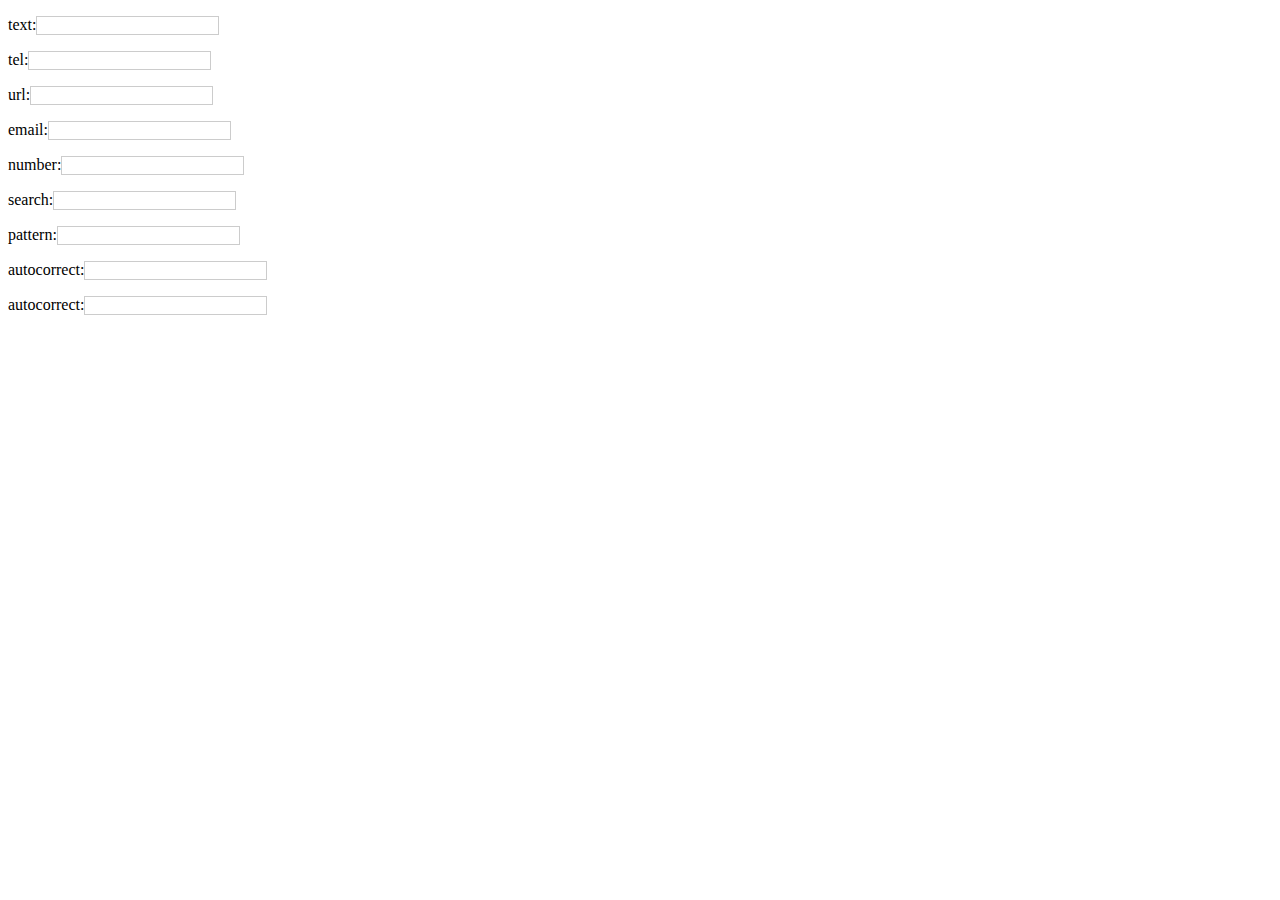
<file: input.html>
<!DOCTYPE html>
<html lang="en">
<head>
	<meta charset="UTF-8">
	<title>Document</title>
	<meta name="viewport" content="width=device-width, initial-scale=1.0, maximum-scale=1.0, user-scalable=0">
	<style>
	input {
		border: 1px solid #ccc;
		border-radius: 0;
		outline: 0;
		box-shadow: 0;
	}

	.row {
		padding: 10px;
	}
	</style>
</head>
<body>
	
	<p>text:<input type="text"> </p>

	<p>tel:<input type="tel"> </p>

	<p>url:<input type="url"> </p>

	<p>email:<input type="email"> </p>

	<p>number:<input type="number"> </p>

	<p><form action="#" onsubmit="return false;">search:<input type="search"></form></p>

	<p>pattern:<input type="text" pattern="[0-9]*"> </p>

	<p>autocorrect:<input type="text" autocorrect="off"> </p>

	<p>autocorrect:<input type="text" autocaptalize="off"> </p>

</body>
</html>
</file>
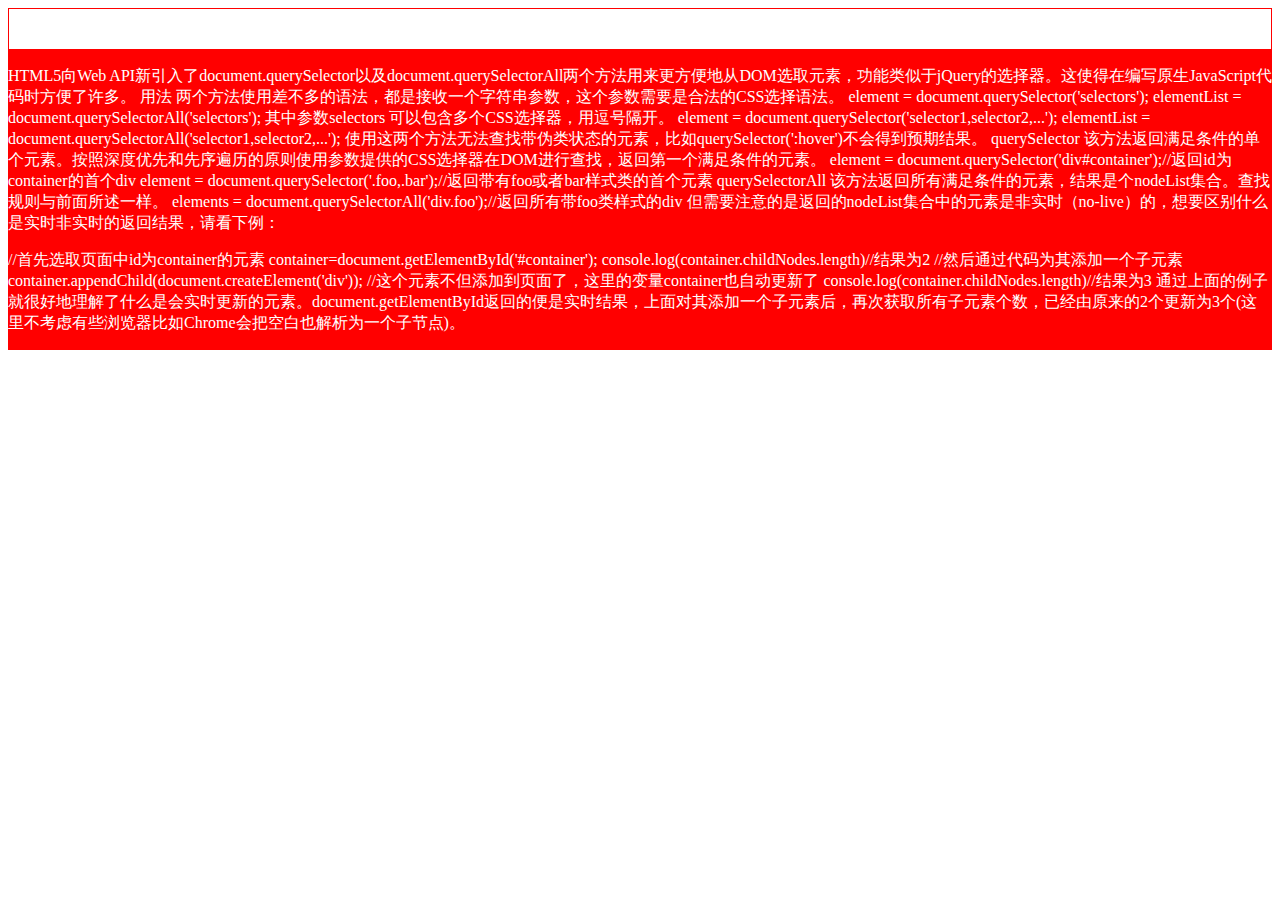
<file: scroll.html>
<!DOCTYPE html>
<html lang="en">
<head>
	<meta charset="UTF-8">
	<meta name="viewport" content="width=device-width, initial-scale=1.0, maximum-scale=1.0, user-scalable=0">
	<title>Document</title>
	<style>
	body {
		-webkit-overflow-scrolling: touch;
	}

	.div1 {
		overflow: auto;
		height: 300px;
		background-color: #f00;
		color: #fff;
	}
	#log {
		height: 40px;
		border: 1px solid #f00;
	}
	</style>
</head>
<body>
	<div id="log"></div>
	<div class="div1">
		<p>HTML5向Web API新引入了document.querySelector以及document.querySelectorAll两个方法用来更方便地从DOM选取元素，功能类似于jQuery的选择器。这使得在编写原生JavaScript代码时方便了许多。

用法

两个方法使用差不多的语法，都是接收一个字符串参数，这个参数需要是合法的CSS选择语法。

element = document.querySelector('selectors');
elementList = document.querySelectorAll('selectors');
其中参数selectors 可以包含多个CSS选择器，用逗号隔开。

element = document.querySelector('selector1,selector2,...');
elementList = document.querySelectorAll('selector1,selector2,...');
使用这两个方法无法查找带伪类状态的元素，比如querySelector(':hover')不会得到预期结果。

querySelector

该方法返回满足条件的单个元素。按照深度优先和先序遍历的原则使用参数提供的CSS选择器在DOM进行查找，返回第一个满足条件的元素。

element = document.querySelector('div#container');//返回id为container的首个div
element = document.querySelector('.foo,.bar');//返回带有foo或者bar样式类的首个元素
querySelectorAll

该方法返回所有满足条件的元素，结果是个nodeList集合。查找规则与前面所述一样。

elements = document.querySelectorAll('div.foo');//返回所有带foo类样式的div
但需要注意的是返回的nodeList集合中的元素是非实时（no-live）的，想要区别什么是实时非实时的返回结果，请看下例：

<div id="container">
    <div></div>
    <div></div>
</div>
//首先选取页面中id为container的元素
container=document.getElementById('#container');
console.log(container.childNodes.length)//结果为2
//然后通过代码为其添加一个子元素
container.appendChild(document.createElement('div'));
//这个元素不但添加到页面了，这里的变量container也自动更新了
console.log(container.childNodes.length)//结果为3
通过上面的例子就很好地理解了什么是会实时更新的元素。document.getElementById返回的便是实时结果，上面对其添加一个子元素后，再次获取所有子元素个数，已经由原来的2个更新为3个(这里不考虑有些浏览器比如Chrome会把空白也解析为一个子节点)。</p>
	</div>
	<script>

	function log(text) {
		document.getElementById('log').innerHTML = text;
	}

	document.addEventListener('DOMContentLoaded', function(){

		var oDiv = document.querySelector('.div1');

		oDiv.addEventListener('scroll', function(e){
			log( this.scrollTop );
		})

	}, false);

	</script>
</body>
</html>
</file>
<file: css/main.css>
/* normalize.css v3.0.2 | MIT License | git.io/normalize */
html {
  font-family: sans-serif; /* 1 */
  -ms-text-size-adjust: 100%; /* 2 */
  -webkit-text-size-adjust: 100%; /* 2 */
}
body {
  margin: 0;
}
article,
aside,
details,
figcaption,
figure,
footer,
header,
hgroup,
main,
menu,
nav,
section,
summary {
  display: block;
}
audio,
canvas,
progress,
video {
  display: inline-block; /* 1 */
  vertical-align: baseline; /* 2 */
}
audio:not([controls]) {
  display: none;
  height: 0;
}
[hidden],
template {
  display: none;
}
a {
  background-color: transparent;
}
a:active,
a:hover {
  outline: 0;
}
abbr[title] {
  border-bottom: 1px dotted;
}
b,
strong {
  font-weight: bold;
}
dfn {
  font-style: italic;
}
h1 {
  font-size: 2em;
  margin: 0.67em 0;
}
mark {
  background: #ff0;
  color: #000;
}
small {
  font-size: 80%;
}
sub,
sup {
  font-size: 75%;
  line-height: 0;
  position: relative;
  vertical-align: baseline;
}
sup {
  top: -0.5em;
}
sub {
  bottom: -0.25em;
}
img {
  border: 0;
}
svg:not(:root) {
  overflow: hidden;
}
figure {
  margin: 1em 40px;
}
hr {
  -moz-box-sizing: content-box;
  box-sizing: content-box;
  height: 0;
}
pre {
  overflow: auto;
}
code,
kbd,
pre,
samp {
  font-family: monospace, monospace;
  font-size: 1em;
}
button,
input,
optgroup,
select,
textarea {
  color: inherit; /* 1 */
  font: inherit; /* 2 */
  margin: 0; /* 3 */
}
button {
  overflow: visible;
}
button,
select {
  text-transform: none;
}
button,
html input[type="button"],
input[type="reset"],
input[type="submit"] {
  -webkit-appearance: button; /* 2 */
  cursor: pointer; /* 3 */
}
button[disabled],
html input[disabled] {
  cursor: default;
}
button::-moz-focus-inner,
input::-moz-focus-inner {
  border: 0;
  padding: 0;
}
input {
  line-height: normal;
}
input[type="checkbox"],
input[type="radio"] {
  box-sizing: border-box; /* 1 */
  padding: 0; /* 2 */
}
input[type="number"]::-webkit-inner-spin-button,
input[type="number"]::-webkit-outer-spin-button {
  height: auto;
}
input[type="search"] {
  -webkit-appearance: textfield; /* 1 */
  -moz-box-sizing: content-box;
  -webkit-box-sizing: content-box; /* 2 */
  box-sizing: content-box;
}
input[type="search"]::-webkit-search-cancel-button,
input[type="search"]::-webkit-search-decoration {
  -webkit-appearance: none;
}
fieldset {
  border: 1px solid #c0c0c0;
  margin: 0 2px;
  padding: 0.35em 0.625em 0.75em;
}
legend {
  border: 0; /* 1 */
  padding: 0; /* 2 */
}
textarea {
  overflow: auto;
}
optgroup {
  font-weight: bold;
}
table {
  border-collapse: collapse;
  border-spacing: 0;
}
td,
th {
  padding: 0;
}
::selection {
  background: #262a30;
  color: #fff;
}
body {
  position: relative;
  font-family: 'Lato', "PingFang SC", "Microsoft YaHei", sans-serif;
  font-size: 14px;
  line-height: 2;
  color: #555;
  background: #eee;
}
@media (max-width: 767px) {
  body {
    padding-right: 0 !important;
  }
}
@media (min-width: 768px) and (max-width: 991px) {
  body {
    padding-right: 0 !important;
  }
}
@media (min-width: 1600px) {
  body {
    font-size: 16px;
  }
}
h1,
h2,
h3,
h4,
h5,
h6 {
  margin: 0;
  padding: 0;
  font-weight: bold;
  line-height: 1.5;
  font-family: 'Lato', "PingFang SC", "Microsoft YaHei", sans-serif;
}
h2,
h3,
h4,
h5,
h6 {
  margin: 20px 0 15px;
}
h1 {
  font-size: 22px;
}
@media (max-width: 767px) {
  h1 {
    font-size: 18px;
  }
}
h2 {
  font-size: 20px;
}
@media (max-width: 767px) {
  h2 {
    font-size: 16px;
  }
}
h3 {
  font-size: 18px;
}
@media (max-width: 767px) {
  h3 {
    font-size: 14px;
  }
}
h4 {
  font-size: 16px;
}
@media (max-width: 767px) {
  h4 {
    font-size: 12px;
  }
}
h5 {
  font-size: 14px;
}
@media (max-width: 767px) {
  h5 {
    font-size: 10px;
  }
}
h6 {
  font-size: 12px;
}
@media (max-width: 767px) {
  h6 {
    font-size: 8px;
  }
}
p {
  margin: 0 0 20px 0;
}
a {
  color: #555;
  text-decoration: none;
  outline: none;
  border-bottom: 1px solid #999;
  word-wrap: break-word;
}
a:hover {
  color: #222;
  border-bottom-color: #222;
}
blockquote {
  margin: 0;
  padding: 0;
}
img {
  display: block;
  margin: auto;
  max-width: 100%;
  height: auto;
}
hr {
  margin: 40px 0;
  height: 3px;
  border: none;
  background-color: #ddd;
  background-image: repeating-linear-gradient(-45deg, #fff, #fff 4px, transparent 4px, transparent 8px);
}
blockquote {
  padding: 0 15px;
  color: #666;
  border-left: 4px solid #ddd;
}
blockquote cite::before {
  content: "-";
  padding: 0 5px;
}
dt {
  font-weight: 700;
}
dd {
  margin: 0;
  padding: 0;
}
kbd {
  border: 1px solid #ccc;
  border-radius: 0.2em;
  box-shadow: 0.1em 0.1em 0.2em rgba(0,0,0,0.1);
  background-color: #f9f9f9;
  font-family: inherit;
  background-image: -webkit-linear-gradient(top, #eee, #fff, #eee);
  padding: 0.1em 0.3em;
  white-space: nowrap;
}
.text-left {
  text-align: left;
}
.text-center {
  text-align: center;
}
.text-right {
  text-align: right;
}
.text-justify {
  text-align: justify;
}
.text-nowrap {
  white-space: nowrap;
}
.text-lowercase {
  text-transform: lowercase;
}
.text-uppercase {
  text-transform: uppercase;
}
.text-capitalize {
  text-transform: capitalize;
}
.center-block {
  display: block;
  margin-left: auto;
  margin-right: auto;
}
.clearfix:before,
.clearfix:after {
  content: " ";
  display: table;
}
.clearfix:after {
  clear: both;
}
.pullquote {
  width: 45%;
}
.pullquote.left {
  float: left;
  margin-left: 5px;
  margin-right: 10px;
}
.pullquote.right {
  float: right;
  margin-left: 10px;
  margin-right: 5px;
}
.affix.affix.affix {
  position: fixed;
}
.translation {
  margin-top: -20px;
  font-size: 14px;
  color: #999;
}
.scrollbar-measure {
  width: 100px;
  height: 100px;
  overflow: scroll;
  position: absolute;
  top: -9999px;
}
.use-motion .motion-element {
  opacity: 0;
}
table {
  margin: 20px 0;
  width: 100%;
  border-collapse: collapse;
  border-spacing: 0;
  border: 1px solid #ddd;
  font-size: 14px;
  table-layout: fixed;
  word-wrap: break-all;
}
table>tbody>tr:nth-of-type(odd) {
  background-color: #f9f9f9;
}
table>tbody>tr:hover {
  background-color: #f5f5f5;
}
caption,
th,
td {
  padding: 8px;
  text-align: left;
  vertical-align: middle;
  font-weight: normal;
}
th,
td {
  border-bottom: 3px solid #ddd;
  border-right: 1px solid #eee;
}
th {
  padding-bottom: 10px;
  font-weight: 700;
}
td {
  border-bottom-width: 1px;
}
html,
body {
  height: 100%;
}
.container {
  position: relative;
  min-height: 100%;
}
.header-inner {
  margin: 0 auto;
  padding: 100px 0 70px;
  width: calc(100% - 252px);
}
@media (min-width: 1600px) {
  .container .header-inner {
    width: 900px;
  }
}
.main {
  padding-bottom: 150px;
}
.main-inner {
  margin: 0 auto;
  width: calc(100% - 252px);
}
@media (min-width: 1600px) {
  .container .main-inner {
    width: 900px;
  }
}
.footer {
  position: absolute;
  left: 0;
  bottom: 0;
  width: 100%;
  min-height: 50px;
}
.footer-inner {
  box-sizing: border-box;
  margin: 20px auto;
  width: calc(100% - 252px);
}
@media (min-width: 1600px) {
  .container .footer-inner {
    width: 900px;
  }
}
pre,
.highlight {
  overflow: auto;
  margin: 20px 0;
  padding: 0;
  font-size: 13px;
  color: #4d4d4c;
  background: #f7f7f7;
  line-height: 1.6;
}
pre,
code {
  font-family: consolas, Menlo, "PingFang SC", "Microsoft YaHei", monospace;
}
code {
  padding: 2px 4px;
  word-wrap: break-word;
  color: #555;
  background: #eee;
  border-radius: 3px;
  font-size: 13px;
}
pre {
  padding: 10px;
}
pre code {
  padding: 0;
  color: #4d4d4c;
  background: none;
  text-shadow: none;
}
.highlight {
  border-radius: 1px;
}
.highlight pre {
  border: none;
  margin: 0;
  padding: 10px 0;
}
.highlight table {
  margin: 0;
  width: auto;
  border: none;
}
.highlight td {
  border: none;
  padding: 0;
}
.highlight figcaption {
  font-size: 1em;
  color: #4d4d4c;
  line-height: 1em;
  margin-bottom: 1em;
}
.highlight figcaption:before,
.highlight figcaption:after {
  content: " ";
  display: table;
}
.highlight figcaption:after {
  clear: both;
}
.highlight figcaption a {
  float: right;
  color: #4d4d4c;
}
.highlight figcaption a:hover {
  border-bottom-color: #4d4d4c;
}
.highlight .gutter pre {
  padding-left: 10px;
  padding-right: 10px;
  color: #869194;
  text-align: right;
  background-color: #eff2f3;
}
.highlight .code pre {
  width: 100%;
  padding-left: 10px;
  padding-right: 10px;
  background-color: #f7f7f7;
}
.highlight .line {
  height: 20px;
}
.gutter {
  -webkit-user-select: none;
  -moz-user-select: none;
  -ms-user-select: none;
  user-select: none;
}
.gist table {
  width: auto;
}
.gist table td {
  border: none;
}
pre .deletion {
  background: #fdd;
}
pre .addition {
  background: #dfd;
}
pre .meta {
  color: #8959a8;
}
pre .comment {
  color: #8e908c;
}
pre .variable,
pre .attribute,
pre .tag,
pre .regexp,
pre .ruby .constant,
pre .xml .tag .title,
pre .xml .pi,
pre .xml .doctype,
pre .html .doctype,
pre .css .id,
pre .css .class,
pre .css .pseudo {
  color: #c82829;
}
pre .number,
pre .preprocessor,
pre .built_in,
pre .literal,
pre .params,
pre .constant,
pre .command {
  color: #f5871f;
}
pre .ruby .class .title,
pre .css .rules .attribute,
pre .string,
pre .value,
pre .inheritance,
pre .header,
pre .ruby .symbol,
pre .xml .cdata,
pre .special,
pre .number,
pre .formula {
  color: #718c00;
}
pre .title,
pre .css .hexcolor {
  color: #3e999f;
}
pre .function,
pre .python .decorator,
pre .python .title,
pre .ruby .function .title,
pre .ruby .title .keyword,
pre .perl .sub,
pre .javascript .title,
pre .coffeescript .title {
  color: #4271ae;
}
pre .keyword,
pre .javascript .function {
  color: #8959a8;
}
.full-image.full-image.full-image.full-image {
  border: none;
  max-width: 100%;
  width: auto;
  margin: 20px auto 25px;
}
@media (min-width: 992px) {
  .full-image.full-image.full-image.full-image {
    max-width: none;
    width: 118%;
    margin: 0 -9%;
  }
}
.blockquote-center,
.page-home .post-type-quote blockquote,
.page-post-detail .post-type-quote blockquote {
  position: relative;
  margin: 40px 0;
  padding: 0;
  border-left: none;
  text-align: center;
}
.blockquote-center::before,
.page-home .post-type-quote blockquote::before,
.page-post-detail .post-type-quote blockquote::before,
.blockquote-center::after,
.page-home .post-type-quote blockquote::after,
.page-post-detail .post-type-quote blockquote::after {
  position: absolute;
  content: ' ';
  display: block;
  width: 100%;
  height: 24px;
  opacity: 0.2;
  background-repeat: no-repeat;
  background-position: 0 -6px;
  background-size: 22px 22px;
}
.blockquote-center::before,
.page-home .post-type-quote blockquote::before,
.page-post-detail .post-type-quote blockquote::before {
  top: -20px;
  background-image: url("../images/quote-l.svg");
  border-top: 1px solid #ccc;
}
.blockquote-center::after,
.page-home .post-type-quote blockquote::after,
.page-post-detail .post-type-quote blockquote::after {
  bottom: -20px;
  background-image: url("../images/quote-r.svg");
  border-bottom: 1px solid #ccc;
  background-position: 100% 8px;
}
.blockquote-center p,
.page-home .post-type-quote blockquote p,
.page-post-detail .post-type-quote blockquote p,
.blockquote-center div,
.page-home .post-type-quote blockquote div,
.page-post-detail .post-type-quote blockquote div {
  text-align: center;
}
.post .post-body .group-picture img {
  box-sizing: border-box;
  padding: 0 3px;
  border: none;
}
.post .group-picture-row {
  overflow: hidden;
  margin-top: 6px;
}
.post .group-picture-row:first-child {
  margin-top: 0;
}
.post .group-picture-column {
  float: left;
}
.page-post-detail .post-body .group-picture-column {
  float: none;
  margin-top: 10px;
  width: auto !important;
}
.page-post-detail .post-body .group-picture-column img {
  margin: 0 auto;
}
.page-archive .group-picture-container {
  overflow: hidden;
}
.page-archive .group-picture-row {
  float: left;
}
.page-archive .group-picture-row:first-child {
  margin-top: 6px;
}
.page-archive .group-picture-column {
  max-width: 150px;
  max-height: 150px;
}
.post-body .note {
  position: relative;
  padding: 15px;
  margin-bottom: 20px;
  border: 1px solid #eee;
  border-left-width: 5px;
  border-radius: 3px;
}
.post-body .note h2,
.post-body .note h3,
.post-body .note h4,
.post-body .note h5,
.post-body .note h6 {
  margin-top: 0;
  margin-bottom: 0;
  border-bottom: initial;
  padding-top: 0 !important;
}
.post-body .note p:first-child,
.post-body .note ul:first-child,
.post-body .note ol:first-child,
.post-body .note table:first-child,
.post-body .note pre:first-child,
.post-body .note blockquote:first-child {
  margin-top: 0;
}
.post-body .note p:last-child,
.post-body .note ul:last-child,
.post-body .note ol:last-child,
.post-body .note table:last-child,
.post-body .note pre:last-child,
.post-body .note blockquote:last-child {
  margin-bottom: 0;
}
.post-body .note.default {
  border-left-color: #777;
}
.post-body .note.default h2,
.post-body .note.default h3,
.post-body .note.default h4,
.post-body .note.default h5,
.post-body .note.default h6 {
  color: #777;
}
.post-body .note.primary {
  border-left-color: #6f42c1;
}
.post-body .note.primary h2,
.post-body .note.primary h3,
.post-body .note.primary h4,
.post-body .note.primary h5,
.post-body .note.primary h6 {
  color: #6f42c1;
}
.post-body .note.info {
  border-left-color: #428bca;
}
.post-body .note.info h2,
.post-body .note.info h3,
.post-body .note.info h4,
.post-body .note.info h5,
.post-body .note.info h6 {
  color: #428bca;
}
.post-body .note.success {
  border-left-color: #5cb85c;
}
.post-body .note.success h2,
.post-body .note.success h3,
.post-body .note.success h4,
.post-body .note.success h5,
.post-body .note.success h6 {
  color: #5cb85c;
}
.post-body .note.warning {
  border-left-color: #f0ad4e;
}
.post-body .note.warning h2,
.post-body .note.warning h3,
.post-body .note.warning h4,
.post-body .note.warning h5,
.post-body .note.warning h6 {
  color: #f0ad4e;
}
.post-body .note.danger {
  border-left-color: #d9534f;
}
.post-body .note.danger h2,
.post-body .note.danger h3,
.post-body .note.danger h4,
.post-body .note.danger h5,
.post-body .note.danger h6 {
  color: #d9534f;
}
.post-body .label {
  display: inline;
  padding: 0 2px;
  white-space: nowrap;
}
.post-body .label.default {
  background-color: #f0f0f0;
}
.post-body .label.primary {
  background-color: #efe6f7;
}
.post-body .label.info {
  background-color: #e5f2f8;
}
.post-body .label.success {
  background-color: #e7f4e9;
}
.post-body .label.warning {
  background-color: #fcf6e1;
}
.post-body .label.danger {
  background-color: #fae8eb;
}
.post-body .tabs {
  position: relative;
  display: block;
  margin-bottom: 20px;
  padding-top: 10px;
}
.post-body .tabs ul.nav-tabs {
  margin: 0;
  padding: 0;
  display: flex;
  margin-bottom: -1px;
}
@media (max-width: 413px) {
  .post-body .tabs ul.nav-tabs {
    display: block;
    margin-bottom: 5px;
  }
}
.post-body .tabs ul.nav-tabs li.tab {
  list-style-type: none !important;
  margin: 0 0.25em 0 0;
  border-top: 3px solid transparent;
  border-left: 1px solid transparent;
  border-right: 1px solid transparent;
}
@media (max-width: 413px) {
  .post-body .tabs ul.nav-tabs li.tab {
    margin: initial;
    border-top: 1px solid transparent;
    border-left: 3px solid transparent;
    border-right: 1px solid transparent;
    border-bottom: 1px solid transparent;
  }
}
.post-body .tabs ul.nav-tabs li.tab a {
  outline: 0;
  border-bottom: initial;
  display: block;
  line-height: 1.8em;
  padding: 0.25em 0.75em;
  transition-duration: 0.2s;
  transition-timing-function: ease-out;
  transition-delay: 0s;
}
.post-body .tabs ul.nav-tabs li.tab a i {
  width: 1.285714285714286em;
}
.post-body .tabs ul.nav-tabs li.tab.active {
  border-top: 3px solid #fc6423;
  border-left: 1px solid #ddd;
  border-right: 1px solid #ddd;
  background-color: #fff;
}
@media (max-width: 413px) {
  .post-body .tabs ul.nav-tabs li.tab.active {
    border-top: 1px solid #ddd;
    border-left: 3px solid #fc6423;
    border-right: 1px solid #ddd;
    border-bottom: 1px solid #ddd;
  }
}
.post-body .tabs ul.nav-tabs li.tab.active a {
  cursor: default;
  color: #555;
}
.post-body .tabs .tab-content {
  background-color: #fff;
}
.post-body .tabs .tab-content .tab-pane {
  border: 1px solid #ddd;
  padding: 20px 20px 0 20px;
}
.post-body .tabs .tab-content .tab-pane:not(.active) {
  display: none !important;
}
.post-body .tabs .tab-content .tab-pane.active {
  display: block !important;
}
.btn {
  display: inline-block;
  padding: 0 20px;
  font-size: 14px;
  color: #555;
  background: #fff;
  border: 2px solid #555;
  text-decoration: none;
  border-radius: 2px;
  transition-property: background-color;
  transition-duration: 0.2s;
  transition-timing-function: ease-in-out;
  transition-delay: 0s;
  line-height: 2;
}
.btn:hover {
  border-color: #222;
  color: #fff;
  background: #222;
}
.btn +.btn {
  margin: 0 0 8px 8px;
}
.btn .fa-fw {
  width: 1.285714285714286em;
  text-align: left;
}
.btn-bar {
  display: block;
  width: 22px;
  height: 2px;
  background: #555;
  border-radius: 1px;
}
.btn-bar+.btn-bar {
  margin-top: 4px;
}
.pagination {
  margin: 120px 0 40px;
  text-align: center;
  border-top: 1px solid #eee;
}
.page-number-basic,
.pagination .prev,
.pagination .next,
.pagination .page-number,
.pagination .space {
  display: inline-block;
  position: relative;
  top: -1px;
  margin: 0 10px;
  padding: 0 11px;
}
@media (max-width: 767px) {
  .page-number-basic,
  .pagination .prev,
  .pagination .next,
  .pagination .page-number,
  .pagination .space {
    margin: 0 5px;
  }
}
.pagination .prev,
.pagination .next,
.pagination .page-number {
  border-bottom: 0;
  border-top: 1px solid #eee;
  transition-property: border-color;
  transition-duration: 0.2s;
  transition-timing-function: ease-in-out;
  transition-delay: 0s;
}
.pagination .prev:hover,
.pagination .next:hover,
.pagination .page-number:hover {
  border-top-color: #222;
}
.pagination .space {
  padding: 0;
  margin: 0;
}
.pagination .prev {
  margin-left: 0;
}
.pagination .next {
  margin-right: 0;
}
.pagination .page-number.current {
  color: #fff;
  background: #ccc;
  border-top-color: #ccc;
}
@media (max-width: 767px) {
  .pagination {
    border-top: none;
  }
  .pagination .prev,
  .pagination .next,
  .pagination .page-number {
    margin-bottom: 10px;
    border-top: 0;
    border-bottom: 1px solid #eee;
    padding: 0 10px;
  }
  .pagination .prev:hover,
  .pagination .next:hover,
  .pagination .page-number:hover {
    border-bottom-color: #222;
  }
}
.comments {
  margin: 60px 20px 0;
}
.tag-cloud {
  text-align: center;
}
.tag-cloud a {
  display: inline-block;
  margin: 10px;
}
.back-to-top {
  box-sizing: border-box;
  position: fixed;
  bottom: -100px;
  right: 30px;
  z-index: 1050;
  padding: 0 6px;
  width: 24px;
  background: #222;
  font-size: 12px;
  opacity: 0.6;
  color: #fff;
  cursor: pointer;
  text-align: center;
  -webkit-transform: translateZ(0);
  transition-property: bottom;
  transition-duration: 0.2s;
  transition-timing-function: ease-in-out;
  transition-delay: 0s;
}
@media (min-width: 768px) and (max-width: 991px) {
  .back-to-top {
    display: none !important;
  }
}
@media (max-width: 767px) {
  .back-to-top {
    display: none !important;
  }
}
.back-to-top.back-to-top-on {
  bottom: 30px;
}
.header {
  background: transparent;
}
.header-inner {
  position: relative;
}
.headband {
  height: 3px;
  background: #222;
}
.site-meta {
  margin: 0;
  text-align: center;
}
@media (max-width: 767px) {
  .site-meta {
    text-align: center;
  }
}
.brand {
  position: relative;
  display: inline-block;
  padding: 0 40px;
  color: #fff;
  background: #222;
  border-bottom: none;
}
.brand:hover {
  color: #fff;
}
.logo {
  display: inline-block;
  margin-right: 5px;
  line-height: 36px;
  vertical-align: top;
}
.site-title {
  display: inline-block;
  vertical-align: top;
  line-height: 36px;
  font-size: 20px;
  font-weight: normal;
  font-family: 'Lato', "PingFang SC", "Microsoft YaHei", sans-serif;
}
.site-subtitle {
  margin-top: 10px;
  font-size: 13px;
  color: #ddd;
}
.use-motion .brand {
  opacity: 0;
}
.use-motion .logo,
.use-motion .site-title,
.use-motion .site-subtitle {
  opacity: 0;
  position: relative;
  top: -10px;
}
.site-nav-toggle {
  display: none;
  position: absolute;
  top: 10px;
  left: 10px;
}
@media (max-width: 767px) {
  .site-nav-toggle {
    display: block;
  }
}
.site-nav-toggle button {
  margin-top: 2px;
  padding: 9px 10px;
  background: transparent;
  border: none;
}
@media (max-width: 767px) {
  .site-nav {
    display: none;
    margin: 0 -10px;
    padding: 0 10px;
    clear: both;
    border-top: 1px solid #ddd;
  }
}
@media (min-width: 768px) and (max-width: 991px) {
  .site-nav {
    display: block !important;
  }
}
@media (min-width: 992px) {
  .site-nav {
    display: block !important;
  }
}
.menu {
  margin-top: 20px;
  padding-left: 0;
  text-align: center;
}
.menu .menu-item {
  display: inline-block;
  margin: 0 10px;
  list-style: none;
}
@media screen and (max-width: 767px) {
  .menu .menu-item {
    margin-top: 10px;
  }
}
.menu .menu-item a {
  display: block;
  font-size: 13px;
  line-height: inherit;
  border-bottom: 1px solid transparent;
  transition-property: border-color;
  transition-duration: 0.2s;
  transition-timing-function: ease-in-out;
  transition-delay: 0s;
}
.menu .menu-item a:hover,
.menu-item-active a {
  border-bottom-color: #222;
}
.menu .menu-item .fa {
  margin-right: 5px;
}
.use-motion .menu-item {
  opacity: 0;
}
.post-body {
  font-family: 'Lato', "PingFang SC", "Microsoft YaHei", sans-serif;
}
@media (max-width: 767px) {
  .post-body {
    word-break: break-word;
  }
}
.post-body .fancybox img {
  display: block !important;
  margin: 0 auto;
  cursor: pointer;
  cursor: zoom-in;
  cursor: -webkit-zoom-in;
}
.post-body .image-caption,
.post-body .figure .caption {
  margin: -20px auto 15px;
  text-align: center;
  font-size: 14px;
  color: #999;
  font-weight: bold;
  line-height: 1;
}
.post-sticky-flag {
  display: inline-block;
  font-size: 16px;
  -ms-transform: rotate(30deg);
  -webkit-transform: rotate(30deg);
  -moz-transform: rotate(30deg);
  -ms-transform: rotate(30deg);
  -o-transform: rotate(30deg);
  transform: rotate(30deg);
}
.use-motion .post-block,
.use-motion .pagination,
.use-motion .comments {
  opacity: 0;
}
.use-motion .post-header {
  opacity: 0;
}
.use-motion .post-body {
  opacity: 0;
}
.use-motion .collection-title {
  opacity: 0;
}
.posts-expand {
  padding-top: 40px;
}
@media (max-width: 767px) {
  .posts-expand {
    margin: 0 20px;
  }
  .post-body pre .gutter pre {
    padding-right: 10px;
  }
  .post-body .highlight {
    margin-left: 0px;
    margin-right: 0px;
    padding: 0;
  }
  .post-body .highlight .gutter pre {
    padding-right: 10px;
  }
}
@media (min-width: 992px) {
  .posts-expand .post-body {
    text-align: justify;
  }
}
.posts-expand .post-body h2,
.posts-expand .post-body h3,
.posts-expand .post-body h4,
.posts-expand .post-body h5,
.posts-expand .post-body h6 {
  padding-top: 10px;
}
.posts-expand .post-body h2 .header-anchor,
.posts-expand .post-body h3 .header-anchor,
.posts-expand .post-body h4 .header-anchor,
.posts-expand .post-body h5 .header-anchor,
.posts-expand .post-body h6 .header-anchor {
  float: right;
  margin-left: 10px;
  color: #ccc;
  border-bottom-style: none;
  visibility: hidden;
}
.posts-expand .post-body h2 .header-anchor:hover,
.posts-expand .post-body h3 .header-anchor:hover,
.posts-expand .post-body h4 .header-anchor:hover,
.posts-expand .post-body h5 .header-anchor:hover,
.posts-expand .post-body h6 .header-anchor:hover {
  color: inherit;
}
.posts-expand .post-body h2:hover .header-anchor,
.posts-expand .post-body h3:hover .header-anchor,
.posts-expand .post-body h4:hover .header-anchor,
.posts-expand .post-body h5:hover .header-anchor,
.posts-expand .post-body h6:hover .header-anchor {
  visibility: visible;
}
.posts-expand .post-body ul li {
  list-style: circle;
}
.posts-expand .post-body img {
  box-sizing: border-box;
  margin: auto;
  padding: 3px;
  border: 1px solid #ddd;
}
.posts-expand .post-body .fancybox img {
  margin: 0 auto 25px;
}
@media (max-width: 767px) {
  .posts-collapse {
    margin: 0 20px;
  }
  .posts-collapse .post-title,
  .posts-collapse .post-meta {
    display: block;
    width: auto;
    text-align: left;
  }
}
.posts-collapse {
  position: relative;
  z-index: 1010;
  margin-left: 55px;
}
.posts-collapse::after {
  content: " ";
  position: absolute;
  top: 20px;
  left: 0;
  margin-left: -2px;
  width: 4px;
  height: 100%;
  background: #f5f5f5;
  z-index: -1;
}
@media (max-width: 767px) {
  .posts-collapse {
    margin: 0 20px;
  }
}
.posts-collapse .collection-title {
  position: relative;
  margin: 60px 0;
}
.posts-collapse .collection-title h1,
.posts-collapse .collection-title h2 {
  margin-left: 20px;
}
.posts-collapse .collection-title small {
  color: #bbb;
  margin-left: 5px;
}
.posts-collapse .collection-title::before {
  content: " ";
  position: absolute;
  left: 0;
  top: 50%;
  margin-left: -4px;
  margin-top: -4px;
  width: 8px;
  height: 8px;
  background: #bbb;
  border-radius: 50%;
}
.posts-collapse .post {
  margin: 30px 0;
}
.posts-collapse .post-header {
  position: relative;
  transition-duration: 0.2s;
  transition-timing-function: ease-in-out;
  transition-delay: 0s;
  transition-property: border;
  border-bottom: 1px dashed #ccc;
}
.posts-collapse .post-header::before {
  content: " ";
  position: absolute;
  left: 0;
  top: 12px;
  width: 6px;
  height: 6px;
  margin-left: -4px;
  background: #bbb;
  border-radius: 50%;
  border: 1px solid #fff;
  transition-duration: 0.2s;
  transition-timing-function: ease-in-out;
  transition-delay: 0s;
  transition-property: background;
}
.posts-collapse .post-header:hover {
  border-bottom-color: #666;
}
.posts-collapse .post-header:hover::before {
  background: #222;
}
.posts-collapse .post-meta {
  position: absolute;
  font-size: 12px;
  left: 20px;
  top: 5px;
}
.posts-collapse .post-comments-count {
  display: none;
}
.posts-collapse .post-title {
  margin-left: 60px;
  font-size: 16px;
  font-weight: normal;
  line-height: inherit;
}
.posts-collapse .post-title::after {
  margin-left: 3px;
  opacity: 0.6;
}
.posts-collapse .post-title a {
  color: #666;
  border-bottom: none;
}
.page-home .post-type-quote .post-header,
.page-post-detail .post-type-quote .post-header,
.page-home .post-type-quote .post-tags,
.page-post-detail .post-type-quote .post-tags {
  display: none;
}
.posts-expand .post-title {
  text-align: center;
  word-break: break-word;
  font-weight: 400;
}
.posts-expand .post-title-link {
  display: inline-block;
  position: relative;
  color: #555;
  border-bottom: none;
  line-height: 1.2;
  vertical-align: top;
}
.posts-expand .post-title-link::before {
  content: "";
  position: absolute;
  width: 100%;
  height: 2px;
  bottom: 0;
  left: 0;
  background-color: #000;
  visibility: hidden;
  -webkit-transform: scaleX(0);
  -moz-transform: scaleX(0);
  -ms-transform: scaleX(0);
  -o-transform: scaleX(0);
  transform: scaleX(0);
  transition-duration: 0.2s;
  transition-timing-function: ease-in-out;
  transition-delay: 0s;
}
.posts-expand .post-title-link:hover::before {
  visibility: visible;
  -webkit-transform: scaleX(1);
  -moz-transform: scaleX(1);
  -ms-transform: scaleX(1);
  -o-transform: scaleX(1);
  transform: scaleX(1);
}
.posts-expand .post-title-link .fa {
  font-size: 16px;
}
.posts-expand .post-meta {
  margin: 3px 0 60px 0;
  color: #999;
  font-family: 'Lato', "PingFang SC", "Microsoft YaHei", sans-serif;
  font-size: 12px;
  text-align: center;
}
.posts-expand .post-meta .post-category-list {
  display: inline-block;
  margin: 0;
  padding: 3px;
}
.posts-expand .post-meta .post-category-list-link {
  color: #999;
}
.posts-expand .post-meta .post-description {
  font-size: 14px;
  margin-top: 2px;
}
.post-meta-divider {
  margin: 0 0.5em;
}
.post-meta-item-icon {
  margin-right: 3px;
}
@media (min-width: 768px) and (max-width: 991px) {
  .post-meta-item-icon {
    display: inline-block;
  }
}
@media (max-width: 767px) {
  .post-meta-item-icon {
    display: inline-block;
  }
}
@media (min-width: 768px) and (max-width: 991px) {
  .post-meta-item-text {
    display: none;
  }
}
@media (max-width: 767px) {
  .post-meta-item-text {
    display: none;
  }
}
@media (max-width: 767px) {
  .posts-expand .post-comments-count {
    display: none;
  }
}
.post-button {
  margin-top: 40px;
}
.posts-expand .post-tags {
  margin-top: 40px;
  text-align: center;
}
.posts-expand .post-tags a {
  display: inline-block;
  margin-right: 10px;
  font-size: 13px;
}
.post-nav {
  display: table;
  margin-top: 15px;
  width: 100%;
  border-top: 1px solid #eee;
}
.post-nav-divider {
  display: table-cell;
  width: 10%;
}
.post-nav-item {
  display: table-cell;
  padding: 10px 0 0 0;
  width: 45%;
  vertical-align: top;
}
.post-nav-item a {
  position: relative;
  display: block;
  line-height: 25px;
  font-size: 14px;
  color: #555;
  border-bottom: none;
}
.post-nav-item a:hover {
  color: #222;
  border-bottom: none;
}
.post-nav-item a:active {
  top: 2px;
}
.post-nav-item .fa {
  position: absolute;
  top: 8px;
  left: 0;
  font-size: 12px;
}
.post-nav-next a {
  padding-left: 15px;
}
.post-nav-prev {
  text-align: right;
}
.post-nav-prev a {
  padding-right: 15px;
}
.post-nav-prev .fa {
  right: 0;
  left: auto;
}
.posts-expand .post-eof {
  display: block;
  margin: 80px auto 60px;
  width: 8%;
  height: 1px;
  background: #ccc;
  text-align: center;
}
.post:last-child .post-eof.post-eof.post-eof {
  display: none;
}
.post-gallery {
  display: table;
  table-layout: fixed;
  width: 100%;
  border-collapse: separate;
}
.post-gallery-row {
  display: table-row;
}
.post-gallery .post-gallery-img {
  display: table-cell;
  text-align: center;
  vertical-align: middle;
  border: none;
}
.post-gallery .post-gallery-img img {
  max-width: 100%;
  max-height: 100%;
  border: none;
}
.fancybox-close,
.fancybox-close:hover {
  border: none;
}
.rtl.post-body p,
.rtl.post-body a,
.rtl.post-body h1,
.rtl.post-body h2,
.rtl.post-body h3,
.rtl.post-body h4,
.rtl.post-body h5,
.rtl.post-body h6,
.rtl.post-body li,
.rtl.post-body ul,
.rtl.post-body ol {
  direction: rtl;
  font-family: UKIJ Ekran;
}
.rtl.post-title {
  font-family: UKIJ Ekran;
}
.sidebar {
  position: fixed;
  right: 0;
  top: 0;
  bottom: 0;
  width: 0;
  z-index: 1040;
  box-shadow: inset 0 2px 6px #000;
  background: #222;
  -webkit-transform: translateZ(0);
}
.sidebar a {
  color: #999;
  border-bottom-color: #555;
}
.sidebar a:hover {
  color: #eee;
}
@media (min-width: 768px) and (max-width: 991px) {
  .sidebar {
    display: none !important;
  }
}
@media (max-width: 767px) {
  .sidebar {
    display: none !important;
  }
}
.sidebar-inner {
  position: relative;
  padding: 20px 10px;
  color: #999;
  text-align: center;
}
.site-overview-wrap {
  overflow: hidden;
}
.site-overview {
  overflow-y: auto;
  overflow-x: hidden;
}
.sidebar-toggle {
  position: fixed;
  right: 30px;
  bottom: 45px;
  width: 14px;
  height: 14px;
  padding: 5px;
  background: #222;
  line-height: 0;
  z-index: 1050;
  cursor: pointer;
  -webkit-transform: translateZ(0);
}
@media (min-width: 768px) and (max-width: 991px) {
  .sidebar-toggle {
    display: none !important;
  }
}
@media (max-width: 767px) {
  .sidebar-toggle {
    display: none !important;
  }
}
.sidebar-toggle-line {
  position: relative;
  display: inline-block;
  vertical-align: top;
  height: 2px;
  width: 100%;
  background: #fff;
  margin-top: 3px;
}
.sidebar-toggle-line:first-child {
  margin-top: 0;
}
.site-author-image {
  display: block;
  margin: 0 auto;
  padding: 2px;
  max-width: 120px;
  height: auto;
  border: 1px solid #eee;
}
.site-author-name {
  margin: 0;
  text-align: center;
  color: #222;
  font-weight: 600;
}
.site-description {
  margin-top: 0;
  text-align: center;
  font-size: 13px;
  color: #999;
}
.site-state {
  overflow: hidden;
  line-height: 1.4;
  white-space: nowrap;
  text-align: center;
}
.site-state-item {
  display: inline-block;
  padding: 0 15px;
  border-left: 1px solid #eee;
}
.site-state-item:first-child {
  border-left: none;
}
.site-state-item a {
  border-bottom: none;
}
.site-state-item-count {
  display: block;
  text-align: center;
  color: inherit;
  font-weight: 600;
  font-size: 16px;
}
.site-state-item-name {
  font-size: 13px;
  color: #999;
}
.feed-link {
  margin-top: 20px;
}
.feed-link a {
  display: inline-block;
  padding: 0 15px;
  color: #fc6423;
  border: 1px solid #fc6423;
  border-radius: 4px;
}
.feed-link a i {
  color: #fc6423;
  font-size: 14px;
}
.feed-link a:hover {
  color: #fff;
  background: #fc6423;
}
.feed-link a:hover i {
  color: #fff;
}
.links-of-author {
  margin-top: 20px;
}
.links-of-author a {
  display: inline-block;
  vertical-align: middle;
  margin-right: 10px;
  margin-bottom: 10px;
  border-bottom-color: #555;
  font-size: 13px;
}
.links-of-author a:before {
  display: inline-block;
  vertical-align: middle;
  margin-right: 3px;
  content: " ";
  width: 4px;
  height: 4px;
  border-radius: 50%;
  background: #ff5bb3;
}
.links-of-blogroll {
  font-size: 13px;
}
.links-of-blogroll-title {
  margin-top: 20px;
  font-size: 14px;
  font-weight: 600;
}
.links-of-blogroll-list {
  margin: 0;
  padding: 0;
  list-style: none;
}
.links-of-blogroll-item {
  padding: 2px 10px;
}
.links-of-blogroll-item a {
  max-width: 280px;
  box-sizing: border-box;
  display: inline-block;
  overflow: hidden;
  white-space: nowrap;
  text-overflow: ellipsis;
}
.sidebar-nav {
  margin: 0 0 20px;
  padding-left: 0;
}
.sidebar-nav li {
  display: inline-block;
  cursor: pointer;
  border-bottom: 1px solid transparent;
  font-size: 14px;
  color: #555;
}
.sidebar-nav li:hover {
  color: #fc6423;
}
.page-post-detail .sidebar-nav-toc {
  padding: 0 5px;
}
.page-post-detail .sidebar-nav-overview {
  margin-left: 10px;
}
.sidebar-nav .sidebar-nav-active {
  color: #fc6423;
  border-bottom-color: #fc6423;
}
.sidebar-nav .sidebar-nav-active:hover {
  color: #fc6423;
}
.sidebar-panel {
  display: none;
}
.sidebar-panel-active {
  display: block;
}
.post-toc-empty {
  font-size: 14px;
  color: #666;
}
.post-toc-wrap {
  overflow: hidden;
}
.post-toc {
  overflow: auto;
}
.post-toc ol {
  margin: 0;
  padding: 0 2px 5px 10px;
  text-align: left;
  list-style: none;
  font-size: 14px;
}
.post-toc ol > ol {
  padding-left: 0;
}
.post-toc ol a {
  transition-duration: 0.2s;
  transition-timing-function: ease-in-out;
  transition-delay: 0s;
  transition-property: all;
  color: #666;
  border-bottom-color: #ccc;
}
.post-toc ol a:hover {
  color: #000;
  border-bottom-color: #000;
}
.post-toc .nav-item {
  overflow: hidden;
  text-overflow: ellipsis;
  text-align: justify;
  white-space: nowrap;
  line-height: 1.8;
}
.post-toc .nav .nav-child {
  display: none;
}
.post-toc .nav .active > .nav-child {
  display: block;
}
.post-toc .nav .active-current > .nav-child {
  display: block;
}
.post-toc .nav .active-current > .nav-child > .nav-item {
  display: block;
}
.post-toc .nav .active > a {
  color: #fc6423;
  border-bottom-color: #fc6423;
}
.post-toc .nav .active-current > a {
  color: #fc6423;
}
.post-toc .nav .active-current > a:hover {
  color: #fc6423;
}
.footer {
  font-size: 14px;
  color: #999;
}
.footer img {
  border: none;
}
.footer-inner {
  text-align: center;
}
.with-love {
  display: inline-block;
  margin: 0 5px;
}
.powered-by,
.theme-info {
  display: inline-block;
}
.cc-license {
  margin-top: 10px;
  text-align: center;
}
.cc-license .cc-opacity {
  opacity: 0.7;
  border-bottom: none;
}
.cc-license .cc-opacity:hover {
  opacity: 0.9;
}
.cc-license img {
  display: inline-block;
}
.theme-next #ds-thread #ds-reset {
  color: #555;
}
.theme-next #ds-thread #ds-reset .ds-replybox {
  margin-bottom: 30px;
}
.theme-next #ds-thread #ds-reset .ds-replybox .ds-avatar,
.theme-next #ds-reset .ds-avatar img {
  box-shadow: none;
}
.theme-next #ds-thread #ds-reset .ds-textarea-wrapper {
  border-color: #c7d4e1;
  background: none;
  border-top-right-radius: 3px;
  border-top-left-radius: 3px;
}
.theme-next #ds-thread #ds-reset .ds-textarea-wrapper textarea {
  height: 60px;
}
.theme-next #ds-reset .ds-rounded-top {
  border-radius: 0;
}
.theme-next #ds-thread #ds-reset .ds-post-toolbar {
  box-sizing: border-box;
  border: 1px solid #c7d4e1;
  background: #f6f8fa;
}
.theme-next #ds-thread #ds-reset .ds-post-options {
  height: 40px;
  border: none;
  background: none;
}
.theme-next #ds-thread #ds-reset .ds-toolbar-buttons {
  top: 11px;
}
.theme-next #ds-thread #ds-reset .ds-sync {
  top: 5px;
}
.theme-next #ds-thread #ds-reset .ds-post-button {
  top: 4px;
  right: 5px;
  width: 90px;
  height: 30px;
  border: 1px solid #c5ced7;
  border-radius: 3px;
  background-image: linear-gradient(#fbfbfc, #f5f7f9);
  color: #60676d;
}
.theme-next #ds-thread #ds-reset .ds-post-button:hover {
  background-position: 0 -30px;
  color: #60676d;
}
.theme-next #ds-thread #ds-reset .ds-comments-info {
  padding: 10px 0;
}
.theme-next #ds-thread #ds-reset .ds-sort {
  display: none;
}
.theme-next #ds-thread #ds-reset li.ds-tab a.ds-current {
  border: none;
  background: #f6f8fa;
  color: #60676d;
}
.theme-next #ds-thread #ds-reset li.ds-tab a.ds-current:hover {
  background-color: #e9f0f7;
  color: #60676d;
}
.theme-next #ds-thread #ds-reset li.ds-tab a {
  border-radius: 2px;
  padding: 5px;
}
.theme-next #ds-thread #ds-reset .ds-login-buttons p {
  color: #999;
  line-height: 36px;
}
.theme-next #ds-thread #ds-reset .ds-login-buttons .ds-service-list li {
  height: 28px;
}
.theme-next #ds-thread #ds-reset .ds-service-list a {
  background: none;
  padding: 5px;
  border: 1px solid;
  border-radius: 3px;
  text-align: center;
}
.theme-next #ds-thread #ds-reset .ds-service-list a:hover {
  color: #fff;
  background: #666;
}
.theme-next #ds-thread #ds-reset .ds-service-list .ds-weibo {
  color: #fc9b00;
  border-color: #fc9b00;
}
.theme-next #ds-thread #ds-reset .ds-service-list .ds-weibo:hover {
  background: #fc9b00;
}
.theme-next #ds-thread #ds-reset .ds-service-list .ds-qq {
  color: #60a3ec;
  border-color: #60a3ec;
}
.theme-next #ds-thread #ds-reset .ds-service-list .ds-qq:hover {
  background: #60a3ec;
}
.theme-next #ds-thread #ds-reset .ds-service-list .ds-renren {
  color: #2e7ac4;
  border-color: #2e7ac4;
}
.theme-next #ds-thread #ds-reset .ds-service-list .ds-renren:hover {
  background: #2e7ac4;
}
.theme-next #ds-thread #ds-reset .ds-service-list .ds-douban {
  color: #37994c;
  border-color: #37994c;
}
.theme-next #ds-thread #ds-reset .ds-service-list .ds-douban:hover {
  background: #37994c;
}
.theme-next #ds-thread #ds-reset .ds-service-list .ds-kaixin {
  color: #fef20d;
  border-color: #fef20d;
}
.theme-next #ds-thread #ds-reset .ds-service-list .ds-kaixin:hover {
  background: #fef20d;
}
.theme-next #ds-thread #ds-reset .ds-service-list .ds-netease {
  color: #f00;
  border-color: #f00;
}
.theme-next #ds-thread #ds-reset .ds-service-list .ds-netease:hover {
  background: #f00;
}
.theme-next #ds-thread #ds-reset .ds-service-list .ds-sohu {
  color: #ffcb05;
  border-color: #ffcb05;
}
.theme-next #ds-thread #ds-reset .ds-service-list .ds-sohu:hover {
  background: #ffcb05;
}
.theme-next #ds-thread #ds-reset .ds-service-list .ds-baidu {
  color: #2831e0;
  border-color: #2831e0;
}
.theme-next #ds-thread #ds-reset .ds-service-list .ds-baidu:hover {
  background: #2831e0;
}
.theme-next #ds-thread #ds-reset .ds-service-list .ds-google {
  color: #166bec;
  border-color: #166bec;
}
.theme-next #ds-thread #ds-reset .ds-service-list .ds-google:hover {
  background: #166bec;
}
.theme-next #ds-thread #ds-reset .ds-service-list .ds-weixin {
  color: #00ce0d;
  border-color: #00ce0d;
}
.theme-next #ds-thread #ds-reset .ds-service-list .ds-weixin:hover {
  background: #00ce0d;
}
.theme-next #ds-thread #ds-reset .ds-service-list .ds-more-services {
  border: none;
}
.theme-next #ds-thread #ds-reset .ds-service-list .ds-more-services:hover {
  background: none;
}
.theme-next #ds-reset .duoshuo-ua-admin {
  display: inline-block;
  color: #f00;
}
.theme-next #ds-reset .duoshuo-ua-platform,
.theme-next #ds-reset .duoshuo-ua-browser {
  color: #ccc;
}
.theme-next #ds-reset .duoshuo-ua-platform .fa,
.theme-next #ds-reset .duoshuo-ua-browser .fa {
  display: inline-block;
  margin-right: 3px;
}
.theme-next #ds-reset .duoshuo-ua-separator {
  display: inline-block;
  margin-left: 5px;
}
.theme-next .this_ua {
  background-color: #ccc !important;
  border-radius: 4px;
  padding: 0 5px !important;
  margin: 1px 1px !important;
  border: 1px solid #bbb !important;
  color: #fff;
  display: inline-block !important;
}
.theme-next .this_ua.admin {
  background-color: #d9534f !important;
  border-color: #d9534f !important;
}
.theme-next .this_ua.platform.iOS,
.theme-next .this_ua.platform.Mac,
.theme-next .this_ua.platform.Windows {
  background-color: #39b3d7 !important;
  border-color: #46b8da !important;
}
.theme-next .this_ua.platform.Linux {
  background-color: #3a3a3a !important;
  border-color: #1f1f1f !important;
}
.theme-next .this_ua.platform.Android {
  background-color: #00c47d !important;
  border-color: #01b171 !important;
}
.theme-next .this_ua.browser.Mobile,
.theme-next .this_ua.browser.Chrome {
  background-color: #5cb85c !important;
  border-color: #4cae4c !important;
}
.theme-next .this_ua.browser.Firefox {
  background-color: #f0ad4e !important;
  border-color: #eea236 !important;
}
.theme-next .this_ua.browser.Maxthon,
.theme-next .this_ua.browser.IE {
  background-color: #428bca !important;
  border-color: #357ebd !important;
}
.theme-next .this_ua.browser.baidu,
.theme-next .this_ua.browser.UCBrowser,
.theme-next .this_ua.browser.Opera {
  background-color: #d9534f !important;
  border-color: #d43f3a !important;
}
.theme-next .this_ua.browser.Android,
.theme-next .this_ua.browser.QQBrowser {
  background-color: #78ace9 !important;
  border-color: #4cae4c !important;
}
.post-spread {
  margin-top: 20px;
  text-align: center;
}
.jiathis_style {
  display: inline-block;
}
.jiathis_style a {
  border: none;
}
.fa {
  font-family: FontAwesome !important;
}
.post-spread {
  margin-top: 20px;
  text-align: center;
}
.bdshare-slide-button-box a {
  border: none;
}
.bdsharebuttonbox {
  display: inline-block;
}
.bdsharebuttonbox a {
  border: none;
}
.local-search-pop-overlay {
  position: fixed;
  width: 100%;
  height: 100%;
  top: 0;
  left: 0;
  z-index: 2080;
  background-color: rgba(0,0,0,0.3);
}
.local-search-popup {
  display: none;
  position: fixed;
  top: 10%;
  left: 50%;
  margin-left: -350px;
  width: 700px;
  height: 80%;
  padding: 0;
  background: #fff;
  color: #333;
  z-index: 9999;
  border-radius: 5px;
}
@media (max-width: 767px) {
  .local-search-popup {
    padding: 0;
    top: 0;
    left: 0;
    margin: 0;
    width: 100%;
    height: 100%;
    border-radius: 0;
  }
}
.local-search-popup ul.search-result-list {
  padding: 0;
  margin: 0 5px;
}
.local-search-popup p.search-result {
  border-bottom: 1px dashed #ccc;
  padding: 5px 0;
}
.local-search-popup a.search-result-title {
  font-weight: bold;
  font-size: 16px;
}
.local-search-popup .search-keyword {
  border-bottom: 1px dashed #f00;
  font-weight: bold;
  color: #f00;
}
.local-search-popup .local-search-header {
  padding: 5px;
  height: 36px;
  background: #f5f5f5;
  border-top-left-radius: 5px;
  border-top-right-radius: 5px;
}
.local-search-popup #local-search-result {
  overflow: auto;
  position: relative;
  padding: 5px 25px;
  height: calc(100% - 55px);
}
.local-search-popup .local-search-input-wrapper {
  display: inline-block;
  width: calc(100% - 90px);
  height: 36px;
  line-height: 36px;
  padding: 0 5px;
}
.local-search-popup .local-search-input-wrapper input {
  padding: 8px 0;
  height: 20px;
  display: block;
  width: 100%;
  outline: none;
  border: none;
  background: transparent;
  vertical-align: middle;
}
.local-search-popup .search-icon,
.local-search-popup .popup-btn-close {
  display: inline-block;
  font-size: 18px;
  color: #999;
  height: 36px;
  width: 18px;
  padding-left: 10px;
  padding-right: 10px;
}
.local-search-popup .search-icon {
  float: left;
}
.local-search-popup .popup-btn-close {
  border-left: 1px solid #eee;
  float: right;
  cursor: pointer;
}
.local-search-popup #no-result {
  position: absolute;
  left: 50%;
  top: 50%;
  -webkit-transform: translate(-50%, -50%);
  -webkit-transform: translate(-50%, -50%);
  -moz-transform: translate(-50%, -50%);
  -ms-transform: translate(-50%, -50%);
  -o-transform: translate(-50%, -50%);
  transform: translate(-50%, -50%);
  color: #ccc;
}
.site-uv,
.site-pv,
.page-pv {
  display: inline-block;
}
.site-uv .busuanzi-value,
.site-pv .busuanzi-value,
.page-pv .busuanzi-value {
  margin: 0 5px;
}
.site-uv {
  margin-right: 10px;
}
.site-uv::after {
  content: "|";
  padding-left: 10px;
}
.page-archive .archive-page-counter {
  position: relative;
  top: 3px;
  left: 20px;
}
@media (max-width: 767px) {
  .page-archive .archive-page-counter {
    top: 5px;
  }
}
.page-archive .posts-collapse .archive-move-on {
  position: absolute;
  top: 11px;
  left: 0;
  margin-left: -6px;
  width: 10px;
  height: 10px;
  opacity: 0.5;
  background: #555;
  border: 1px solid #fff;
  border-radius: 50%;
}
.category-all-page .category-all-title {
  text-align: center;
}
.category-all-page .category-all {
  margin-top: 20px;
}
.category-all-page .category-list {
  margin: 0;
  padding: 0;
  list-style: none;
}
.category-all-page .category-list-item {
  margin: 5px 10px;
}
.category-all-page .category-list-count {
  color: #bbb;
}
.category-all-page .category-list-count:before {
  display: inline;
  content: " (";
}
.category-all-page .category-list-count:after {
  display: inline;
  content: ") ";
}
.category-all-page .category-list-child {
  padding-left: 10px;
}
#schedule ul#event-list {
  padding-left: 30px;
}
#schedule ul#event-list hr {
  margin: 20px 0 45px 0 !important;
  background: #222;
}
#schedule ul#event-list hr:after {
  display: inline-block;
  content: 'NOW';
  background: #222;
  color: #fff;
  font-weight: bold;
  text-align: right;
  padding: 0 5px;
}
#schedule ul#event-list li.event {
  margin: 20px 0px;
  background: #f9f9f9;
  padding-left: 10px;
  min-height: 40px;
}
#schedule ul#event-list li.event h2.event-summary {
  margin: 0;
  padding-bottom: 3px;
}
#schedule ul#event-list li.event h2.event-summary:before {
  display: inline-block;
  font-family: FontAwesome;
  font-size: 8px;
  content: '\f111';
  vertical-align: middle;
  margin-right: 25px;
  color: #bbb;
}
#schedule ul#event-list li.event span.event-relative-time {
  display: inline-block;
  font-size: 12px;
  font-weight: 400;
  padding-left: 12px;
  color: #bbb;
}
#schedule ul#event-list li.event span.event-details {
  display: block;
  color: #bbb;
  margin-left: 56px;
  padding-top: 3px;
  padding-bottom: 6px;
  text-indent: -24px;
  line-height: 18px;
}
#schedule ul#event-list li.event span.event-details:before {
  text-indent: 0;
  display: inline-block;
  width: 14px;
  font-family: FontAwesome;
  text-align: center;
  margin-right: 9px;
  color: #bbb;
}
#schedule ul#event-list li.event span.event-details.event-location:before {
  content: '\f041';
}
#schedule ul#event-list li.event span.event-details.event-duration:before {
  content: '\f017';
}
#schedule ul#event-list li.event-past {
  background: #fcfcfc;
}
#schedule ul#event-list li.event-past > * {
  opacity: 0.6;
}
#schedule ul#event-list li.event-past h2.event-summary {
  color: #bbb;
}
#schedule ul#event-list li.event-past h2.event-summary:before {
  color: #dfdfdf;
}
#schedule ul#event-list li.event-now {
  background: #222;
  color: #fff;
  padding: 15px 0 15px 10px;
}
#schedule ul#event-list li.event-now h2.event-summary:before {
  -webkit-transform: scale(1.2);
  -moz-transform: scale(1.2);
  -ms-transform: scale(1.2);
  -o-transform: scale(1.2);
  transform: scale(1.2);
  color: #fff;
  animation: dot-flash 1s alternate infinite ease-in-out;
}
#schedule ul#event-list li.event-now * {
  color: #fff !important;
}
@-moz-keyframes dot-flash {
  from {
    opacity: 1;
    -webkit-transform: scale(1.1);
    -moz-transform: scale(1.1);
    -ms-transform: scale(1.1);
    -o-transform: scale(1.1);
    transform: scale(1.1);
  }
  to {
    opacity: 0;
    -webkit-transform: scale(1);
    -moz-transform: scale(1);
    -ms-transform: scale(1);
    -o-transform: scale(1);
    transform: scale(1);
  }
}
@-webkit-keyframes dot-flash {
  from {
    opacity: 1;
    -webkit-transform: scale(1.1);
    -moz-transform: scale(1.1);
    -ms-transform: scale(1.1);
    -o-transform: scale(1.1);
    transform: scale(1.1);
  }
  to {
    opacity: 0;
    -webkit-transform: scale(1);
    -moz-transform: scale(1);
    -ms-transform: scale(1);
    -o-transform: scale(1);
    transform: scale(1);
  }
}
@-o-keyframes dot-flash {
  from {
    opacity: 1;
    -webkit-transform: scale(1.1);
    -moz-transform: scale(1.1);
    -ms-transform: scale(1.1);
    -o-transform: scale(1.1);
    transform: scale(1.1);
  }
  to {
    opacity: 0;
    -webkit-transform: scale(1);
    -moz-transform: scale(1);
    -ms-transform: scale(1);
    -o-transform: scale(1);
    transform: scale(1);
  }
}
@keyframes dot-flash {
  from {
    opacity: 1;
    -webkit-transform: scale(1.1);
    -moz-transform: scale(1.1);
    -ms-transform: scale(1.1);
    -o-transform: scale(1.1);
    transform: scale(1.1);
  }
  to {
    opacity: 0;
    -webkit-transform: scale(1);
    -moz-transform: scale(1);
    -ms-transform: scale(1);
    -o-transform: scale(1);
    transform: scale(1);
  }
}
.page-post-detail .sidebar-toggle-line {
  background: #fc6423;
}
.page-post-detail .comments {
  overflow: hidden;
}
.header {
  position: relative;
  margin: 0 auto;
  width: 75%;
}
@media (min-width: 768px) and (max-width: 991px) {
  .header {
    width: auto;
  }
}
@media (max-width: 767px) {
  .header {
    width: auto;
  }
}
.header-inner {
  position: absolute;
  top: 0;
  overflow: hidden;
  padding: 0;
  width: 240px;
  background: #fff;
  box-shadow: 0 2px 2px 0 rgba(0,0,0,0.12), 0 3px 1px -2px rgba(0,0,0,0.06), 0 1px 5px 0 rgba(0,0,0,0.12);
  border-radius: initial;
}
@media (min-width: 1600px) {
  .container .header-inner {
    width: 240px;
  }
}
@media (min-width: 768px) and (max-width: 991px) {
  .header-inner {
    position: relative;
    width: auto;
    border-radius: initial;
  }
}
@media (max-width: 767px) {
  .header-inner {
    position: relative;
    width: auto;
    border-radius: initial;
  }
}
.main:before,
.main:after {
  content: " ";
  display: table;
}
.main:after {
  clear: both;
}
@media (min-width: 768px) and (max-width: 991px) {
  .main {
    padding-bottom: 100px;
  }
}
@media (max-width: 767px) {
  .main {
    padding-bottom: 100px;
  }
}
.container .main-inner {
  width: 75%;
}
@media (min-width: 768px) and (max-width: 991px) {
  .container .main-inner {
    width: auto;
  }
}
@media (max-width: 767px) {
  .container .main-inner {
    width: auto;
  }
}
.content-wrap {
  float: right;
  box-sizing: border-box;
  padding: 40px;
  width: calc(100% - 252px);
  background: #fff;
  min-height: 700px;
  box-shadow: 0 2px 2px 0 rgba(0,0,0,0.12), 0 3px 1px -2px rgba(0,0,0,0.06), 0 1px 5px 0 rgba(0,0,0,0.12);
  border-radius: initial;
}
@media (min-width: 768px) and (max-width: 991px) {
  .content-wrap {
    width: 100%;
    padding: 20px;
    border-radius: initial;
  }
}
@media (max-width: 767px) {
  .content-wrap {
    width: 100%;
    padding: 20px;
    min-height: auto;
    border-radius: initial;
  }
}
.sidebar {
  position: static;
  float: left;
  margin-top: 300px;
  width: 240px;
  background: #eee;
  box-shadow: none;
}
@media (min-width: 768px) and (max-width: 991px) {
  .sidebar {
    display: none;
  }
}
@media (max-width: 767px) {
  .sidebar {
    display: none;
  }
}
.sidebar-toggle {
  display: none;
}
.footer-inner {
  width: 75%;
  padding-left: 260px;
}
@media (min-width: 768px) and (max-width: 991px) {
  .footer-inner {
    width: auto;
    padding-left: 0 !important;
    padding-right: 0 !important;
  }
}
@media (max-width: 767px) {
  .footer-inner {
    width: auto;
    padding-left: 0 !important;
    padding-right: 0 !important;
  }
}
.sidebar-position-right .header-inner {
  right: 0;
}
.sidebar-position-right .content-wrap {
  float: left;
}
.sidebar-position-right .sidebar {
  float: right;
}
.sidebar-position-right .footer-inner {
  padding-left: 0;
  padding-right: 260px;
}
.site-brand-wrapper {
  position: relative;
}
.site-meta {
  padding: 20px 0;
  color: #fff;
  background: #222;
}
@media (min-width: 768px) and (max-width: 991px) {
  .site-meta {
    box-shadow: 0 0 16px rgba(0,0,0,0.5);
  }
}
@media (max-width: 767px) {
  .site-meta {
    box-shadow: 0 0 16px rgba(0,0,0,0.5);
  }
}
.brand {
  padding: 0;
  background: none;
}
.brand:hover {
  color: #fff;
}
.site-subtitle {
  margin: 10px 10px 0;
  font-weight: initial;
}
.site-search form {
  display: none;
}
.site-nav {
  border-top: none;
}
@media (min-width: 768px) and (max-width: 991px) {
  .site-nav {
    display: none !important;
  }
}
@media (min-width: 768px) and (max-width: 991px) {
  .site-nav-on {
    display: block !important;
  }
}
.menu .menu-item {
  display: block;
  margin: 0;
}
.menu .menu-item a {
  position: relative;
  box-sizing: border-box;
  padding: 5px 20px;
  text-align: left;
  line-height: inherit;
  transition-property: background-color;
  transition-duration: 0.2s;
  transition-timing-function: ease-in-out;
  transition-delay: 0s;
}
.menu .menu-item a:hover,
.menu-item-active a {
  background: #f9f9f9;
  border-bottom-color: #fff;
}
.menu .menu-item br {
  display: none;
}
.menu-item-active a:after {
  content: " ";
  position: absolute;
  top: 50%;
  margin-top: -3px;
  right: 15px;
  width: 6px;
  height: 6px;
  border-radius: 50%;
  background-color: #bbb;
}
.btn-bar {
  background-color: #fff;
}
.site-nav-toggle {
  left: 20px;
  top: 50%;
  -webkit-transform: translateY(-50%);
  -webkit-transform: translateY(-50%);
  -moz-transform: translateY(-50%);
  -ms-transform: translateY(-50%);
  -o-transform: translateY(-50%);
  transform: translateY(-50%);
}
@media (min-width: 768px) and (max-width: 991px) {
  .site-nav-toggle {
    display: block;
  }
}
.use-motion .sidebar .motion-element {
  opacity: 1;
}
.sidebar {
  margin-left: -100%;
  right: auto;
  bottom: auto;
  -webkit-transform: none;
}
.sidebar-inner {
  box-sizing: border-box;
  width: 240px;
  color: #555;
  background: #fff;
  box-shadow: 0 2px 2px 0 rgba(0,0,0,0.12), 0 3px 1px -2px rgba(0,0,0,0.06), 0 1px 5px 0 rgba(0,0,0,0.12), 0 -1px 0.5px 0 rgba(0,0,0,0.09);
  border-radius: initial;
  opacity: 0;
}
.sidebar-inner.affix {
  position: fixed;
  top: 12px;
}
.sidebar-inner.affix-bottom {
  position: absolute;
}
.site-overview {
  text-align: left;
}
.site-author:before,
.site-author:after {
  content: " ";
  display: table;
}
.site-author:after {
  clear: both;
}
.sidebar a {
  color: #555;
}
.sidebar a:hover {
  color: #222;
}
.site-state-item {
  padding: 0 10px;
}
.links-of-author-item a:before {
  display: none;
}
.links-of-author-item a {
  border-bottom: none;
  text-decoration: underline;
}
.feed-link {
  border-top: 1px dotted #ccc;
  border-bottom: 1px dotted #ccc;
  text-align: center;
}
.feed-link a {
  display: block;
  color: #fc6423;
  border: none;
}
.feed-link a:hover {
  background: none;
  color: #e34603;
}
.feed-link a:hover i {
  color: #e34603;
}
.links-of-author {
  display: flex;
  flex-wrap: wrap;
  justify-content: center;
}
.links-of-author-item {
  margin: 5px 0 0;
  width: 50%;
}
.links-of-author-item a {
  max-width: 216px;
  box-sizing: border-box;
  display: inline-block;
  margin-right: 0;
  margin-bottom: 0;
  padding: 0 5px;
  overflow: hidden;
  white-space: nowrap;
  text-overflow: ellipsis;
}
.links-of-author-item a {
  display: block;
  text-decoration: none;
}
.links-of-author-item a:hover {
  border-radius: 4px;
  background: #eee;
}
.links-of-author-item .fa {
  margin-right: 2px;
  font-size: 16px;
}
.links-of-author-item .fa-globe {
  font-size: 15px;
}
.links-of-blogroll {
  text-align: center;
  margin-top: 20px;
  padding: 3px 0 0;
  border-top: 1px dotted #ccc;
}
.links-of-blogroll-title {
  margin-top: 0;
}
.links-of-blogroll-item {
  padding: 0;
}
.links-of-blogroll-inline:before,
.links-of-blogroll-inline:after {
  content: " ";
  display: table;
}
.links-of-blogroll-inline:after {
  clear: both;
}
.links-of-blogroll-inline .links-of-blogroll-item {
  margin: 5px 0 0;
  width: 50%;
  display: inline-block;
  width: unset;
}
.links-of-blogroll-inline .links-of-blogroll-item a {
  max-width: 216px;
  box-sizing: border-box;
  display: inline-block;
  margin-right: 0;
  margin-bottom: 0;
  padding: 0 5px;
  overflow: hidden;
  white-space: nowrap;
  text-overflow: ellipsis;
}
.content-wrap {
  padding: initial;
  background: initial;
  box-shadow: initial;
  border-radius: initial;
}
.post-block {
  padding: 40px;
  background: #fff;
  box-shadow: 0 2px 2px 0 rgba(0,0,0,0.12), 0 3px 1px -2px rgba(0,0,0,0.06), 0 1px 5px 0 rgba(0,0,0,0.12);
  border-radius: initial;
}
#posts > article + article .post-block {
  margin-top: 12px;
  box-shadow: 0 2px 2px 0 rgba(0,0,0,0.12), 0 3px 1px -2px rgba(0,0,0,0.06), 0 1px 5px 0 rgba(0,0,0,0.12), 0 -1px 0.5px 0 rgba(0,0,0,0.09);
  border-radius: initial;
}
.comments {
  padding: 40px;
  margin: initial;
  margin-top: 12px;
  background: #fff;
  box-shadow: 0 2px 2px 0 rgba(0,0,0,0.12), 0 3px 1px -2px rgba(0,0,0,0.06), 0 1px 5px 0 rgba(0,0,0,0.12), 0 -1px 0.5px 0 rgba(0,0,0,0.09);
  border-radius: initial;
}
.posts-expand {
  padding-top: initial;
}
.post-nav-divider {
  width: 4%;
}
.post-nav-item {
  width: 48%;
}
.post-eof,
.post-spread {
  display: none !important;
}
.pagination {
  margin: 12px 0 0;
  border-top: initial;
  background: #fff;
  box-shadow: 0 2px 2px 0 rgba(0,0,0,0.12), 0 3px 1px -2px rgba(0,0,0,0.06), 0 1px 5px 0 rgba(0,0,0,0.12), 0 -1px 0.5px 0 rgba(0,0,0,0.09);
  border-radius: initial;
  padding: 10px 0 10px;
}
.pagination .prev,
.pagination .next,
.pagination .page-number {
  margin-bottom: initial;
  top: initial;
}
.main {
  padding-bottom: initial;
}
.footer {
  bottom: auto;
}
.post-header h1,
.post-header h2 {
  margin: initial;
}
.posts-expand .post-title-link {
  line-height: inherit;
}
.posts-expand .post-title {
  font-size: 1.7em;
}
.post-body h1 {
  font-size: 1.6em;
  border-bottom: 1px solid #eee;
}
.post-body h2 {
  font-size: 1.45em;
  border-bottom: 1px solid #eee;
}
.post-body h3 {
  font-size: 1.3em;
  border-bottom: 1px dotted #eee;
}
.post-body h4 {
  font-size: 1.2em;
}
.post-body h5 {
  font-size: 1.07em;
}
.post-body h6 {
  font-size: 1.03em;
}
@media (min-width: 768px) and (max-width: 991px) {
  .content-wrap {
    padding: 10px;
  }
  .posts-expand {
    margin: initial;
  }
  .posts-expand .post-button {
    margin-top: 20px;
  }
  .post-block {
    padding: 20px;
    box-shadow: 0 2px 2px 0 rgba(0,0,0,0.12), 0 3px 1px -2px rgba(0,0,0,0.06), 0 1px 5px 0 rgba(0,0,0,0.12), 0 -1px 0.5px 0 rgba(0,0,0,0.09);
    border-radius: initial;
  }
  #posts > article + article .post-block {
    margin-top: 10px;
  }
  .comments {
    margin-top: 10px;
    padding: 10px 20px;
  }
  .pagination {
    margin: 10px 0 0;
  }
}
@media (max-width: 767px) {
  .content-wrap {
    padding: 8px;
  }
  .posts-expand {
    margin: initial;
  }
  .posts-expand .post-button {
    margin-top: 12px;
  }
  .posts-expand img {
    padding: initial !important;
  }
  .post-block {
    padding: 12px;
    min-height: auto;
    box-shadow: 0 2px 2px 0 rgba(0,0,0,0.12), 0 3px 1px -2px rgba(0,0,0,0.06), 0 1px 5px 0 rgba(0,0,0,0.12), 0 -1px 0.5px 0 rgba(0,0,0,0.09);
    border-radius: initial;
  }
  #posts > article + article .post-block {
    margin-top: 8px;
  }
  .comments {
    margin-top: 8px;
    padding: 0 12px;
  }
  .pagination {
    margin: 8px 0 0;
  }
}
</file>
